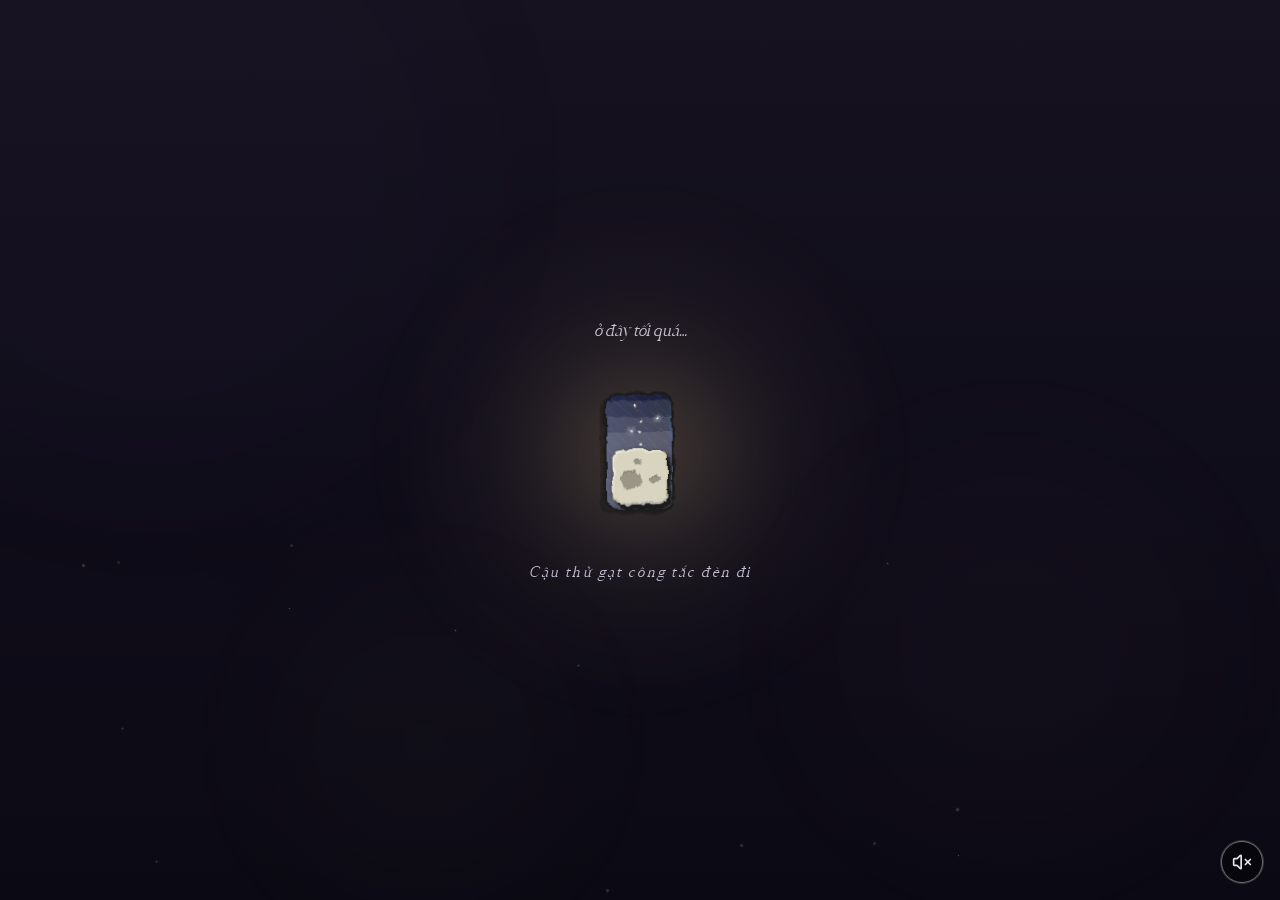
<file: index.html>
<!DOCTYPE html><html lang="vi" class="britishgreen_d3d126a5-module__CskFMW__variable h-full antialiased"><head><meta charSet="utf-8"/><meta name="viewport" content="width=device-width, initial-scale=1"/><script>(function(){var list=[];var A=window.Audio;function T(){var a=new (Function.prototype.bind.apply(A,[null].concat([].slice.call(arguments))))();list.push(a);return a;}T.prototype=A.prototype;window.Audio=T;window.__hbStopMusic=function(){for(var i=0;i<list.length;i++){try{list[i].pause();list[i].removeAttribute("src");list[i].load();}catch(e){}}};})();</script><link rel="preload" href="/asset/static/media/1FTVVIPBritishGreen_Italic-s.p.06hu.o8-rb~v4.ttf" as="font" crossorigin="" type="font/ttf"/><link rel="stylesheet" href="/asset/static/chunks/0pke6xgjul4.x.css" data-precedence="next"/><link rel="preload" as="script" fetchPriority="low" href="/asset/static/chunks/0gxwci3e5-ykx.js"/><script src="/asset/static/chunks/0no1b_s-81nqh.js" async=""></script><script src="/asset/static/chunks/0h4bq73pogmtb.js" async=""></script><script src="/asset/static/chunks/turbopack-035uzv2ciw~b2.js" async=""></script><script src="/asset/static/chunks/0fsi8lw5utejl.js" async=""></script><script src="/asset/static/chunks/0d3tkj33oycf2.js" async=""></script><script src="/asset/static/chunks/12ifd_67n2n9p.js" async=""></script><meta name="next-size-adjust" content=""/><meta name="theme-color" content="#0b0a14"/><meta name="color-scheme" content="dark"/><title>món quà sinh nhật nhỏ gửi bằng yêu thương 🎂</title><meta name="description" content="Bật đèn lên, thổi nến, rồi ước một điều nhé — một món quà sinh nhật nhỏ làm bằng cả tấm lòng, gửi đến người bạn thương 🤍"/><meta name="application-name" content="món quà sinh nhật"/><meta name="keywords" content="quà sinh nhật,thiệp sinh nhật online,lời chúc sinh nhật,món quà kỹ thuật số,chúc mừng sinh nhật"/><meta name="robots" content="index, follow"/><meta property="og:title" content="có một món quà nhỏ đang chờ được mở 🎂"/><meta property="og:description" content="Bật đèn lên, thổi nến, rồi ước một điều nhé. Mở ra xem có gì bên trong nào 🤍"/><meta property="og:url" content="https://tobi150904.github.io/"/><meta property="og:site_name" content="món quà sinh nhật"/><meta property="og:locale" content="vi_VN"/><meta property="og:image" content="https://tobi150904.github.io/icon.png"/><meta property="og:image:type" content="image/png"/><meta property="og:image:width" content="1200"/><meta property="og:image:height" content="630"/><meta property="og:image:alt" content="một món quà sinh nhật nhỏ gửi bằng yêu thương"/><meta property="og:type" content="website"/><meta name="twitter:card" content="summary_large_image"/><meta name="twitter:title" content="có một món quà nhỏ đang chờ được mở 🎂"/><meta name="twitter:description" content="Bật đèn lên, thổi nến, rồi ước một điều nhé 🤍"/><meta name="twitter:image" content="https://tobi150904.github.io/icon.png"/><meta name="twitter:image:alt" content="một món quà sinh nhật nhỏ gửi bằng yêu thương"/><meta name="twitter:image:type" content="image/png"/><meta name="twitter:image:width" content="1200"/><meta name="twitter:image:height" content="630"/><link rel="icon" href="/icon.png?icon.04l9204~sawer.png" sizes="512x512" type="image/png"/><link rel="apple-touch-icon" href="/apple-icon.png?apple-icon.04l9204~sawer.png" sizes="512x512" type="image/png"/><script src="/asset/static/chunks/03~yq9q893hmn.js" noModule=""></script><link rel="stylesheet" href="/dial.css"/><script src="/dial.js" defer></script></head><body class="min-h-full"><div hidden=""><!--$--><!--/$--></div><div aria-busy="true" class="flex min-h-[100dvh] w-full items-center justify-center" style="background:var(--room-gradient);color:var(--text-primary)"><span class="text-sm opacity-60">đang mở món quà…</span></div><!--$--><!--/$--><script src="/asset/static/chunks/0gxwci3e5-ykx.js" id="_R_" async=""></script><script>(self._asset_f=self._asset_f||[]).push([0])</script><script>self._asset_f.push([1,"1:\"$Sreact.fragment\"\n2:I[39756,[\"/asset/static/chunks/0fsi8lw5utejl.js\",\"/asset/static/chunks/0d3tkj33oycf2.js\"],\"default\"]\n3:I[37457,[\"/asset/static/chunks/0fsi8lw5utejl.js\",\"/asset/static/chunks/0d3tkj33oycf2.js\"],\"default\"]\n4:I[47805,[\"/asset/static/chunks/0fsi8lw5utejl.js\",\"/asset/static/chunks/12ifd_67n2n9p.js\"],\"GiftLoader\"]\n5:I[97367,[\"/asset/static/chunks/0fsi8lw5utejl.js\",\"/asset/static/chunks/0d3tkj33oycf2.js\"],\"OutletBoundary\"]\n6:\"$Sreact.suspense\"\n8:I[97367,[\"/asset/static/chunks/0fsi8lw5utejl.js\",\"/asset/static/chunks/0d3tkj33oycf2.js\"],\"ViewportBoundary\"]\na:I[97367,[\"/asset/static/chunks/0fsi8lw5utejl.js\",\"/asset/static/chunks/0d3tkj33oycf2.js\"],\"MetadataBoundary\"]\nc:I[68027,[],\"default\",1]\n:HL[\"/asset/static/chunks/0pke6xgjul4.x.css\",\"style\"]\n:HL[\"/asset/static/media/1FTVVIPBritishGreen_Italic-s.p.06hu.o8-rb~v4.ttf\",\"font\",{\"crossOrigin\":\"\",\"type\":\"font/ttf\"}]\n"])</script><script>self._asset_f.push([1,"0:{\"P\":null,\"c\":[\"\",\"\"],\"q\":\"\",\"i\":false,\"f\":[[[\"\",{\"children\":[\"__PAGE__\",{}]},\"$undefined\",\"$undefined\",16],[[\"$\",\"$1\",\"c\",{\"children\":[[[\"$\",\"link\",\"0\",{\"rel\":\"stylesheet\",\"href\":\"/asset/static/chunks/0pke6xgjul4.x.css\",\"precedence\":\"next\",\"crossOrigin\":\"$undefined\",\"nonce\":\"$undefined\"}]],[\"$\",\"html\",null,{\"lang\":\"vi\",\"className\":\"britishgreen_d3d126a5-module__CskFMW__variable h-full antialiased\",\"children\":[\"$\",\"body\",null,{\"className\":\"min-h-full\",\"children\":[\"$\",\"$L2\",null,{\"parallelRouterKey\":\"children\",\"error\":\"$undefined\",\"errorStyles\":\"$undefined\",\"errorScripts\":\"$undefined\",\"template\":[\"$\",\"$L3\",null,{}],\"templateStyles\":\"$undefined\",\"templateScripts\":\"$undefined\",\"notFound\":[[[\"$\",\"title\",null,{\"children\":\"404: This page could not be found.\"}],[\"$\",\"div\",null,{\"style\":{\"fontFamily\":\"system-ui,\\\"Segoe UI\\\",Roboto,Helvetica,Arial,sans-serif,\\\"Apple Color Emoji\\\",\\\"Segoe UI Emoji\\\"\",\"height\":\"100vh\",\"textAlign\":\"center\",\"display\":\"flex\",\"flexDirection\":\"column\",\"alignItems\":\"center\",\"justifyContent\":\"center\"},\"children\":[\"$\",\"div\",null,{\"children\":[[\"$\",\"style\",null,{\"dangerouslySetInnerHTML\":{\"__html\":\"body{color:#000;background:#fff;margin:0}.next-error-h1{border-right:1px solid rgba(0,0,0,.3)}@media (prefers-color-scheme:dark){body{color:#fff;background:#000}.next-error-h1{border-right:1px solid rgba(255,255,255,.3)}}\"}}],[\"$\",\"h1\",null,{\"className\":\"next-error-h1\",\"style\":{\"display\":\"inline-block\",\"margin\":\"0 20px 0 0\",\"padding\":\"0 23px 0 0\",\"fontSize\":24,\"fontWeight\":500,\"verticalAlign\":\"top\",\"lineHeight\":\"49px\"},\"children\":404}],[\"$\",\"div\",null,{\"style\":{\"display\":\"inline-block\"},\"children\":[\"$\",\"h2\",null,{\"style\":{\"fontSize\":14,\"fontWeight\":400,\"lineHeight\":\"49px\",\"margin\":0},\"children\":\"This page could not be found.\"}]}]]}]}]],[]],\"forbidden\":\"$undefined\",\"unauthorized\":\"$undefined\"}]}]}]]}],{\"children\":[[\"$\",\"$1\",\"c\",{\"children\":[[\"$\",\"$L4\",null,{}],[[\"$\",\"script\",\"script-0\",{\"src\":\"/asset/static/chunks/0fsi8lw5utejl.js\",\"async\":true,\"nonce\":\"$undefined\"}],[\"$\",\"script\",\"script-1\",{\"src\":\"/asset/static/chunks/12ifd_67n2n9p.js\",\"async\":true,\"nonce\":\"$undefined\"}]],[\"$\",\"$L5\",null,{\"children\":[\"$\",\"$6\",null,{\"name\":\"Next.MetadataOutlet\",\"children\":\"$@7\"}]}]]}],{},null,false,null]},null,false,null],[\"$\",\"$1\",\"h\",{\"children\":[null,[\"$\",\"$L8\",null,{\"children\":\"$L9\"}],[\"$\",\"div\",null,{\"hidden\":true,\"children\":[\"$\",\"$La\",null,{\"children\":[\"$\",\"$6\",null,{\"name\":\"Next.Metadata\",\"children\":\"$Lb\"}]}]}],[\"$\",\"meta\",null,{\"name\":\"next-size-adjust\",\"content\":\"\"}]]}],false]],\"m\":\"$undefined\",\"G\":[\"$c\",[[\"$\",\"link\",\"0\",{\"rel\":\"stylesheet\",\"href\":\"/asset/static/chunks/0pke6xgjul4.x.css\",\"precedence\":\"next\",\"crossOrigin\":\"$undefined\",\"nonce\":\"$undefined\"}]]],\"S\":true,\"h\":null,\"s\":\"$undefined\",\"l\":\"$undefined\",\"p\":\"$undefined\",\"d\":\"$undefined\",\"b\":\"_FMIKPWd08iVvdSwZZ6WQ\"}\n"])</script><script>self._asset_f.push([1,"9:[[\"$\",\"meta\",\"0\",{\"charSet\":\"utf-8\"}],[\"$\",\"meta\",\"1\",{\"name\":\"viewport\",\"content\":\"width=device-width, initial-scale=1\"}],[\"$\",\"meta\",\"2\",{\"name\":\"theme-color\",\"content\":\"#0b0a14\"}],[\"$\",\"meta\",\"3\",{\"name\":\"color-scheme\",\"content\":\"dark\"}]]\n"])</script><script>self._asset_f.push([1,"d:I[27201,[\"/asset/static/chunks/0fsi8lw5utejl.js\",\"/asset/static/chunks/0d3tkj33oycf2.js\"],\"IconMark\"]\n7:null\n"])</script><script>self._asset_f.push([1,"b:[[\"$\",\"title\",\"0\",{\"children\":\"món quà sinh nhật nhỏ gửi bằng yêu thương 🎂\"}],[\"$\",\"meta\",\"1\",{\"name\":\"description\",\"content\":\"Bật đèn lên, thổi nến, rồi ước một điều nhé — một món quà sinh nhật nhỏ làm bằng cả tấm lòng, gửi đến người bạn thương 🤍\"}],[\"$\",\"meta\",\"2\",{\"name\":\"application-name\",\"content\":\"món quà sinh nhật\"}],[\"$\",\"meta\",\"3\",{\"name\":\"keywords\",\"content\":\"quà sinh nhật,thiệp sinh nhật online,lời chúc sinh nhật,món quà kỹ thuật số,chúc mừng sinh nhật\"}],[\"$\",\"meta\",\"4\",{\"name\":\"robots\",\"content\":\"index, follow\"}],[\"$\",\"meta\",\"5\",{\"property\":\"og:title\",\"content\":\"có một món quà nhỏ đang chờ được mở 🎂\"}],[\"$\",\"meta\",\"6\",{\"property\":\"og:description\",\"content\":\"Bật đèn lên, thổi nến, rồi ước một điều nhé. Mở ra xem có gì bên trong nào 🤍\"}],[\"$\",\"meta\",\"7\",{\"property\":\"og:url\",\"content\":\"https://tobi150904.github.io/\"}],[\"$\",\"meta\",\"8\",{\"property\":\"og:site_name\",\"content\":\"món quà sinh nhật\"}],[\"$\",\"meta\",\"9\",{\"property\":\"og:locale\",\"content\":\"vi_VN\"}],[\"$\",\"meta\",\"10\",{\"property\":\"og:image\",\"content\":\"https://tobi150904.github.io/icon.png\"}],[\"$\",\"meta\",\"11\",{\"property\":\"og:image:type\",\"content\":\"image/png\"}],[\"$\",\"meta\",\"12\",{\"property\":\"og:image:width\",\"content\":\"1200\"}],[\"$\",\"meta\",\"13\",{\"property\":\"og:image:height\",\"content\":\"630\"}],[\"$\",\"meta\",\"14\",{\"property\":\"og:image:alt\",\"content\":\"một món quà sinh nhật nhỏ gửi bằng yêu thương\"}],[\"$\",\"meta\",\"15\",{\"property\":\"og:type\",\"content\":\"website\"}],[\"$\",\"meta\",\"16\",{\"name\":\"twitter:card\",\"content\":\"summary_large_image\"}],[\"$\",\"meta\",\"17\",{\"name\":\"twitter:title\",\"content\":\"có một món quà nhỏ đang chờ được mở 🎂\"}],[\"$\",\"meta\",\"18\",{\"name\":\"twitter:description\",\"content\":\"Bật đèn lên, thổi nến, rồi ước một điều nhé 🤍\"}],[\"$\",\"meta\",\"19\",{\"name\":\"twitter:image\",\"content\":\"https://tobi150904.github.io/icon.png\"}],[\"$\",\"meta\",\"20\",{\"name\":\"twitter:image:alt\",\"content\":\"một món quà sinh nhật nhỏ gửi bằng yêu thương\"}],[\"$\",\"meta\",\"21\",{\"name\":\"twitter:image:type\",\"content\":\"image/png\"}],[\"$\",\"meta\",\"22\",{\"name\":\"twitter:image:width\",\"content\":\"1200\"}],[\"$\",\"meta\",\"23\",{\"name\":\"twitter:image:height\",\"content\":\"630\"}],[\"$\",\"link\",\"24\",{\"rel\":\"icon\",\"href\":\"/icon.png?icon.04l9204~sawer.png\",\"sizes\":\"512x512\",\"type\":\"image/png\"}],[\"$\",\"link\",\"25\",{\"rel\":\"apple-touch-icon\",\"href\":\"/apple-icon.png?apple-icon.04l9204~sawer.png\",\"sizes\":\"512x512\",\"type\":\"image/png\"}],[\"$\",\"$Ld\",\"26\",{}]]\n"])</script><script src="/merge-bridge.js" defer></script></body></html>
</file>
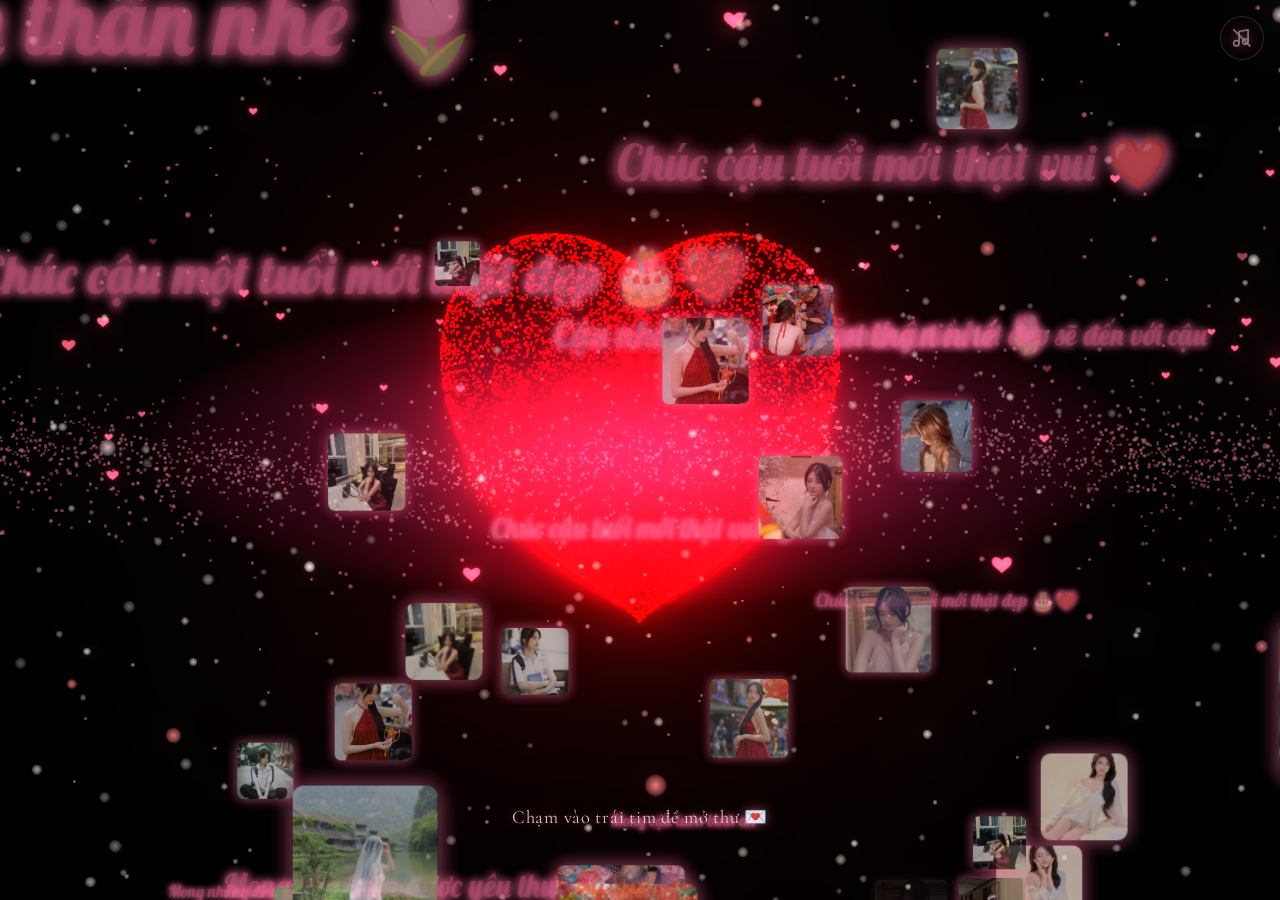
<file: heart/index.html>
<!DOCTYPE html>
<html lang="vi">
  <head>
    <meta charset="utf-8" />
    <meta name="viewport" content="width=device-width, initial-scale=1, maximum-scale=1, user-scalable=no" />
    <title>Cốc cốc… bạn có một món quà 🎁</title>
    <meta name="description" content="Có người gửi bạn một tấm thiệp nho nhỏ. Chạm vào để mở xem nhé ❤" />
    <meta property="og:type" content="website" />
    <meta property="og:title" content="Cốc cốc… bạn có một món quà 🎁" />
    <meta property="og:description" content="Có người gửi bạn một tấm thiệp nho nhỏ. Chạm vào để mở xem nhé ❤" />
    <meta property="og:image" content="https://tobi150904.github.io/HappyBirthday/icon.png" />
    <meta name="twitter:card" content="summary_large_image" />
    <meta name="twitter:image" content="https://tobi150904.github.io/HappyBirthday/icon.png" />
    <link rel="stylesheet" href="../fonts/heart.css" />
    <link rel="stylesheet" href="./style.css" />
  </head>
  <body>
    <div id="stage" class="stage">
      <canvas id="scene"></canvas>
      <div id="overlay" class="overlay"></div>

      <div id="hint" class="ah-hint" hidden>Chạm vào trái tim để mở thư 💌</div>

      <audio id="music" loop preload="auto" hidden>
        <source src="./music.mp3" type="audio/mpeg" />
      </audio>

      <button id="musicBtn" type="button" class="ah-music" aria-label="Bật nhạc" aria-pressed="false">
        <svg class="ah-music-icon" viewBox="0 0 24 24" fill="none" stroke="currentColor" stroke-width="1.8"
          stroke-linecap="round" stroke-linejoin="round" aria-hidden="true">
          <path d="M9 18V5l10-2v13" />
          <circle cx="6" cy="18" r="3" />
          <circle cx="16" cy="16" r="3" />
          <line id="musicSlash" x1="3" y1="3" x2="21" y2="21" />
        </svg>
      </button>

      <div id="letterRoot"></div>
      <div id="photoRoot"></div>
    </div>

    <script type="importmap">
      {
        "imports": {
          "three": "../vendor/three/build/three.module.js",
          "three/addons/": "../vendor/three/examples/jsm/"
        }
      }
    </script>
    <script src="./config.js"></script>
    <script type="module" src="./app.js"></script>
  </body>
</html>
</file>
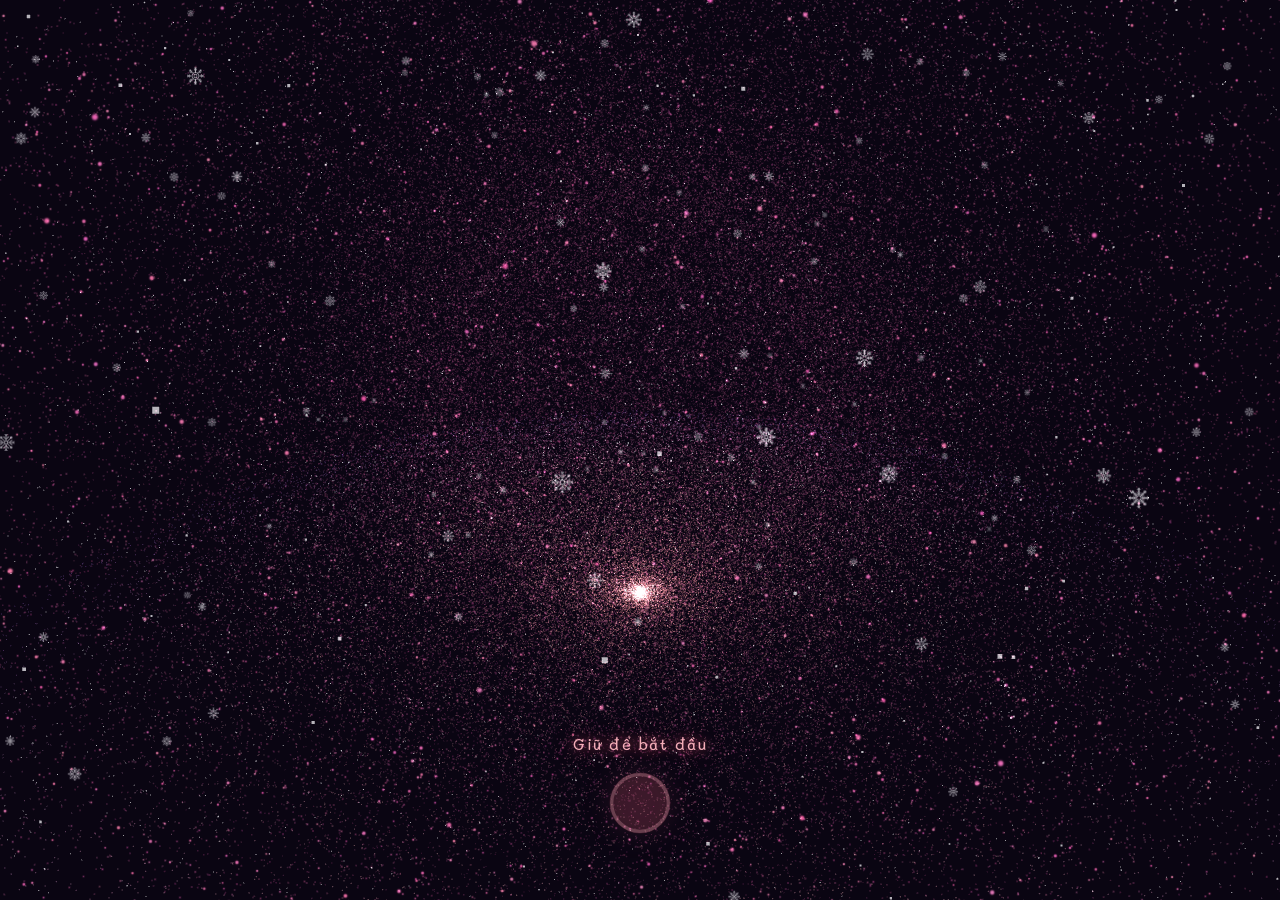
<file: intro/index.html>
<!DOCTYPE html>
<html lang="vi">

<head>
    <meta charset="UTF-8">
    <meta name="viewport" content="width=device-width,initial-scale=1">
    <title>Happy Birthday</title>
    <meta name="description" content="Giữ để bắt đầu">
    <meta name="author" content="lovegift online">
    <meta name="copyright" content="© 2025 lovegift online">
    <link rel="icon" href="../icon.png">
    <link rel="stylesheet" href="../fonts/intro.css">
    <link rel="prefetch" href="../heart/app.js" as="script" crossorigin>
    <link rel="prefetch" href="../heart/config.js" as="script">
    <link rel="prefetch" href="../heart/style.css" as="style">
    <link rel="prefetch" href="../vendor/three/examples/jsm/postprocessing/UnrealBloomPass.js" as="script" crossorigin>
    <style>#loading-overlay{position:fixed;top:0;left:0;width:100%;height:100%;background:radial-gradient(circle at center,#240000 0,#0a0001 50%,#000 100%);z-index:99999;display:flex;flex-direction:column;align-items:center;justify-content:center;transition:opacity .8s ease}#loading-overlay.fade-out{opacity:0;pointer-events:none}#loading-overlay.hidden{display:none}#loading-overlay .loading-title{font-family:Pacifico,Mali,cursive;font-size:42px;color:#ff6b8a;margin-bottom:30px;text-shadow:0 0 20px rgba(255,107,138,.8),0 0 40px rgba(255,107,138,.4),0 0 80px rgba(255,107,138,.2);animation:loadingFloat 3s ease-in-out infinite;padding:0 20px;text-align:center;line-height:1.3}#loading-overlay .loading-heart{font-size:60px;margin-bottom:25px;animation:loadingPulse 1.5s ease-in-out infinite}#loading-overlay .loading-text{font-size:14px;color:rgba(255,255,255,.8);letter-spacing:3px;text-transform:uppercase;margin-bottom:20px;font-family:Mali,sans-serif}#loading-overlay .loading-bar{width:200px;height:3px;background:rgba(255,255,255,.1);border-radius:3px;overflow:hidden}#loading-overlay .loading-progress{width:0%;height:100%;background:linear-gradient(90deg,#ff6b8a,#ff8fab);border-radius:3px;transition:width .3s ease}#loading-overlay .loading-percent{margin-top:15px;font-size:12px;color:rgba(255,255,255,.6);letter-spacing:2px;font-family:Mali,sans-serif}@keyframes loadingFloat{0%,100%{transform:translateY(0)}50%{transform:translateY(-5px)}}@keyframes loadingPulse{0%,100%{transform:scale(1)}50%{transform:scale(1.2)}}@media (max-width:768px){#loading-overlay .loading-title{font-size:28px;padding:0 25px}#loading-overlay .loading-heart{font-size:50px}#loading-overlay .loading-text{font-size:12px;letter-spacing:2px}}@media (max-width:480px){#loading-overlay .loading-title{font-size:22px;padding:0 15px}#loading-overlay .loading-heart{font-size:40px}}body,html{background:#0a0512!important;color-scheme:dark;margin:0;padding:0;height:100%;overflow:hidden;font-family:Mali,Arial,sans-serif;position:fixed;width:100%;top:0;left:0}body{background:#0a0512;background:radial-gradient(ellipse at center bottom,#2d1b4e 0,#1a0a2e 30%,#0a0512 70%,#050208 100%)}canvas{display:block;touch-action:manipulation;user-select:none;-webkit-user-select:none;-webkit-touch-callout:none;-webkit-tap-highlight-color:transparent}@media screen and (max-width:768px){canvas{max-width:100vw;max-height:100vh}*{touch-action:manipulation}}#musicToggle{position:fixed;top:20px;right:20px;font-size:20px;background:linear-gradient(135deg,rgba(220,38,38,.2),rgba(185,28,28,.3));border:2px solid rgba(220,38,38,.6);border-radius:50%;width:56px;height:56px;display:flex;align-items:center;justify-content:center;cursor:pointer;z-index:999;box-shadow:0 4px 15px rgba(220,38,38,.4),0 0 20px rgba(220,38,38,.2);transition:all .4s cubic-bezier(.4, 0, .2, 1);color:#fff;backdrop-filter:blur(10px)}#musicToggle:hover{background:linear-gradient(135deg,rgba(239,68,68,.4),rgba(220,38,38,.5));border-color:rgba(239,68,68,.9);box-shadow:0 6px 25px rgba(239,68,68,.6),0 0 30px rgba(239,68,68,.4);transform:scale(1.1)}#musicToggle:active{transform:scale(.95)}@keyframes pulse-heart{0%,100%{box-shadow:0 4px 15px rgba(220,38,38,.4),0 0 20px rgba(220,38,38,.2)}50%{box-shadow:0 4px 20px rgba(239,68,68,.6),0 0 30px rgba(239,68,68,.4)}}#musicToggle.playing{animation:pulse-heart 2s ease-in-out infinite}#createTemplateBtn{position:fixed;top:20px;left:20px;display:none;align-items:center;gap:8px;padding:10px 18px;background:linear-gradient(135deg,rgba(220,38,38,.25),rgba(185,28,28,.35));border:2px solid rgba(220,38,38,.6);border-radius:30px;color:#fff;font-family:Mali,sans-serif;font-size:14px;font-weight:500;cursor:pointer;z-index:999;box-shadow:0 4px 15px rgba(220,38,38,.4),0 0 20px rgba(220,38,38,.2);backdrop-filter:blur(10px);transition:all .3s cubic-bezier(.4, 0, .2, 1);text-decoration:none;white-space:nowrap}#createTemplateBtn.visible{display:inline-flex}#createTemplateBtn:hover{background:linear-gradient(135deg,rgba(239,68,68,.4),rgba(220,38,38,.5));border-color:rgba(239,68,68,.9);box-shadow:0 6px 25px rgba(239,68,68,.6),0 0 30px rgba(239,68,68,.4);transform:scale(1.05)}#createTemplateBtn:active{transform:scale(.95)}#createTemplateBtn i{font-size:14px;color:#ff8fab}@media (max-width:768px){#createTemplateBtn{font-size:13px;padding:8px 14px;gap:6px;top:16px;left:16px}}.shooting-stars{position:fixed;top:0;left:0;width:100%;height:100%;z-index:1;pointer-events:none}@keyframes shooting-star-opacity{0%{opacity:0}40%{opacity:1}60%{opacity:1}100%{opacity:0}}@keyframes shooting-star-pos{0%{transform:scale(0) rotate(0) translate3d(0,0,0)}100%{transform:scale(1) rotate(0) translate3d(-450px,450px,0)}}.shooting-star{display:block;width:4px;height:4px;border-radius:50%;background:#fff;position:absolute;transform-origin:100% 0;animation:shooting-star-opacity 6s infinite ease-in,shooting-star-pos 6s infinite ease-in;box-shadow:0 0 8px 3px rgba(255,255,255,.4);opacity:0}.shooting-star:after{content:'';display:block;position:absolute;top:0;left:3px;border:0 solid #fff;border-width:0 80px 1.5px;border-color:transparent transparent transparent rgba(255,255,255,.4);transform:rotate(-45deg) translate3d(1px,2px,0);box-shadow:0 0 2px 0 rgba(255,255,255,.2);transform-origin:0% 100%}#text-container{position:absolute;top:0;left:0;width:100%;height:100%;pointer-events:none;overflow:hidden}.floating-text{position:absolute;transform:translate(-50%,-50%) scale(1);transition:transform .2s cubic-bezier(.175, .885, .32, 1.27),opacity .3s;font-weight:500;font-size:14px;color:#fff;width:300px;text-shadow:0 0 8px rgba(255,255,255,.8);will-change:transform,opacity;pointer-events:auto;cursor:grab;touch-action:none;user-select:none;white-space:nowrap;overflow:hidden;text-overflow:ellipsis;padding:5px 10px;border-radius:5px;box-sizing:border-box;max-width:80vw}.floating-image{position:absolute;width:35px;height:35px;object-fit:cover;background:0 0;box-shadow:none;border:none;pointer-events:auto;cursor:grab;border-radius:5px;transform:translate(-50%,-50%) scale(1);transition:transform .2s cubic-bezier(.175, .885, .32, 1.27),opacity .3s;user-select:none;will-change:transform,opacity;-webkit-user-drag:none;touch-action:none}.modal-overlay{position:fixed;top:0;left:0;width:100vw;height:100vh;background-color:rgba(0,0,0,.85);display:flex;justify-content:center;align-items:center;z-index:10000;opacity:0;visibility:hidden;transition:opacity .3s ease,visibility .3s ease}.modal-overlay.active{opacity:1;visibility:visible}.modal-content{max-width:90%;max-height:90%;background-color:transparent;padding:0;border-radius:8px;overflow:hidden;display:flex;justify-content:center;align-items:center}.modal-content img{max-width:100%;max-height:100%;width:auto;height:auto;border-radius:5px;box-shadow:0 5px 15px rgba(0,0,0,.5);cursor:zoom-out;object-fit:contain}.modal-close-btn{position:absolute;top:20px;right:20px;width:40px;height:40px;background-color:rgba(255,255,255,.9);border:none;border-radius:50%;cursor:pointer;display:flex;justify-content:center;align-items:center;z-index:10001;transition:all .3s ease;box-shadow:0 2px 10px rgba(0,0,0,.3)}.modal-close-btn i{font-size:20px;color:#333}.modal-close-btn:hover{background-color:#fff;transform:scale(1.1)}@media (max-width:768px){.modal-content{max-width:95%;max-height:85%;padding:10px}.modal-content img{width:100%;height:auto;max-height:80vh;object-fit:contain}.modal-close-btn{top:10px;right:10px;width:36px;height:36px}}.tap-hint{position:fixed;bottom:25%;left:50%;transform:translateX(-50%);z-index:100;pointer-events:none;opacity:0;animation:fadeInHint 1s ease-out 4s forwards}.tap-hint-content{display:flex;flex-direction:column;align-items:center;gap:8px}.tap-hint-icon{width:50px;height:50px;border:2px solid rgba(255,255,255,.6);border-radius:50%;display:flex;align-items:center;justify-content:center;animation:tapPulse 1.5s ease-in-out infinite;background:rgba(255,105,180,.2);backdrop-filter:blur(5px)}.tap-hint-icon::before{content:'';width:12px;height:12px;background:rgba(255,255,255,.9);border-radius:50%}.tap-hint-text{font-family:Mali,sans-serif;font-size:16px;color:rgba(255,255,255,.9);text-shadow:0 2px 10px rgba(0,0,0,.5);animation:textGlow 2s ease-in-out infinite}.tap-hint-arrow{font-size:24px;color:rgba(255,255,255,.8);animation:bounceArrow 1s ease-in-out infinite}@keyframes fadeInHint{from{opacity:0;transform:translateX(-50%) translateY(20px)}to{opacity:1;transform:translateX(-50%) translateY(0)}}@keyframes tapPulse{0%,100%{transform:scale(1);box-shadow:0 0 20px rgba(255,105,180,.4)}50%{transform:scale(1.15);box-shadow:0 0 30px rgba(255,105,180,.7)}}@keyframes textGlow{0%,100%{text-shadow:0 2px 10px rgba(255,105,180,.3)}50%{text-shadow:0 2px 20px rgba(255,105,180,.8)}}@keyframes bounceArrow{0%,100%{transform:translateY(0)}50%{transform:translateY(-8px)}}.tap-hint.hidden{animation:fadeOutHint .5s ease-out forwards}@keyframes fadeOutHint{from{opacity:1}to{opacity:0;visibility:hidden}}@media screen and (max-width:768px){.tap-hint{bottom:20%}.tap-hint-icon{width:45px;height:45px}.tap-hint-text{font-size:14px}}#envelope-overlay{position:fixed;inset:0;z-index:519;background:0 0;pointer-events:none}#envelope-overlay.show{pointer-events:auto}#envelope-img{position:fixed;top:50%;left:50%;transform:translate(-50%,-50%) scale(0);width:clamp(140px,35vw,250px);z-index:520;cursor:pointer;opacity:0;pointer-events:none;filter:drop-shadow(0 0 30px rgba(255, 105, 180, .6)) drop-shadow(0 0 60px rgba(255, 20, 147, .3));-webkit-user-drag:none;user-select:none;-webkit-tap-highlight-color:transparent;transition:filter .3s ease}#envelope-img.show{opacity:1;pointer-events:auto;animation:envelopeAppear .8s cubic-bezier(.34,1.56,.64,1) forwards}#envelope-img.show:hover{filter:drop-shadow(0 0 40px rgba(255, 105, 180, .9)) drop-shadow(0 0 80px rgba(255, 20, 147, .5))}#envelope-img.open{animation:envelopeOpen .6s ease-in forwards;pointer-events:none}@keyframes envelopeAppear{0%{transform:translate(-50%,-50%) scale(0) rotate(-15deg);opacity:0}60%{transform:translate(-50%,-50%) scale(1.1) rotate(3deg);opacity:1}100%{transform:translate(-50%,-50%) scale(1) rotate(0);opacity:1}}@keyframes envelopeOpen{0%{transform:translate(-50%,-50%) scale(1);opacity:1}50%{transform:translate(-50%,-50%) scale(1.2) rotate(5deg);opacity:.8}100%{transform:translate(-50%,-50%) scale(.3) rotate(-10deg);opacity:0}}#love-popup{position:fixed;inset:0;display:flex;align-items:center;justify-content:center;z-index:2000;opacity:0;pointer-events:none;background:rgba(0,0,0,.7);transition:opacity .5s ease}#love-popup.active{opacity:1;pointer-events:auto}.popup-card{position:relative;background:linear-gradient(145deg,#fdf8f0,#f9f3e8,#fef9f2);border-radius:20px;padding:25px 30px 30px;width:min(500px,90vw);max-height:85vh;overflow-y:auto;box-shadow:0 25px 80px rgba(0,0,0,.4),0 0 0 1px rgba(255,200,180,.3);transform:scale(.3) translateY(40px);transition:transform .7s cubic-bezier(.175, .885, .32, 1.275)}#love-popup.active .popup-card{transform:scale(1) translateY(0)}.popup-close{position:absolute;top:12px;right:12px;width:32px;height:32px;border:none;background:rgba(0,0,0,.1);border-radius:50%;cursor:pointer;display:flex;align-items:center;justify-content:center;font-size:18px;color:#666;transition:all .3s ease;z-index:10}.popup-close:hover{background:rgba(255,100,100,.2);color:#e74c3c;transform:scale(1.1)}.popup-title{font-family:Pacifico,cursive;font-size:clamp(22px, 5vw, 30px);color:#c41e3a;text-align:center;margin:0 0 20px}.popup-content{display:flex;gap:20px;align-items:flex-start}.popup-image-container{position:relative;flex-shrink:0;width:45%}.popup-image{width:100%;aspect-ratio:3/4;object-fit:cover;border-radius:12px;box-shadow:0 8px 25px rgba(0,0,0,.15)}.popup-message-container{flex:1;display:flex;flex-direction:column;justify-content:center;padding:10px 0}.popup-message{font-family:Mali,cursive;font-size:clamp(14px, 3vw, 17px);font-style:italic;line-height:1.8;color:#5a4a42;margin:0;padding:15px;border-left:3px solid rgba(200,150,120,.4);background:rgba(255,255,255,.5);border-radius:0 10px 10px 0;min-height:100px;max-height:50vh;overflow-y:auto;white-space:pre-wrap;overflow-wrap:break-word}.popup-message .typewriter{display:inline}.popup-message .typewriter-cursor{display:inline-block;width:2px;height:1em;background:#5a4a42;margin-left:2px;animation:cursorBlink .8s infinite;vertical-align:text-bottom}@keyframes cursorBlink{0%,50%{opacity:1}100%,51%{opacity:0}}@media (max-width:500px){.popup-content{flex-direction:column;align-items:center}.popup-image-container{width:70%}.popup-message{text-align:center;border-left:none;border-top:3px solid rgba(200,150,120,.4);border-radius:0 0 10px 10px}}#start-wrap{position:fixed;bottom:60px;left:50%;transform:translateX(-50%);z-index:200;display:none;flex-direction:column;align-items:center;gap:12px;cursor:pointer;user-select:none;-webkit-user-select:none;touch-action:manipulation;transition:transform .2s ease,opacity .5s ease;opacity:0}#start-wrap.visible{display:flex;opacity:1}#start-wrap.held{transform:translateX(-50%) scale(1.08)}#start-wrap.done{opacity:0;pointer-events:none;transform:translateX(-50%) scale(.85)}#start-label{font-family:Mali,Pacifico,cursive;color:rgba(255,182,193,.95);font-size:15px;text-shadow:0 0 12px rgba(255,107,138,.7),0 0 24px rgba(255,107,138,.4);letter-spacing:1.5px;font-weight:500}#start-wrap svg{width:74px;height:74px;filter:drop-shadow(0 0 12px rgba(255,107,138,.55))}.ring-pulse{fill:rgba(255,107,138,.14);animation:ringPulseAnim 2s ease-in-out infinite}@keyframes ringPulseAnim{0%,100%{opacity:.65;transform-origin:34px 34px;transform:scale(1)}50%{opacity:.2;transform-origin:34px 34px;transform:scale(1.08)}}.ring-track{fill:none;stroke:rgba(255,182,193,.25);stroke-width:3}.ring-fill{fill:none;stroke:#ff6b8a;stroke-width:3.5;stroke-linecap:round;stroke-dasharray:163.36;stroke-dashoffset:163.36;transform-origin:34px 34px;transform:rotate(-90deg);transition:stroke-dashoffset 1s linear}@media (max-width:768px){#start-wrap{bottom:50px}#start-label{font-size:13px}#start-wrap svg{width:66px;height:66px}}</style>
</head>

<body>

<div id="loading-overlay">
    <div class="loading-title">Đang chuẩn bị yêu thương...</div>
    <div class="loading-heart">💕</div>
    <div class="loading-text">Đang chuẩn bị quà tặng...</div>
    <div class="loading-bar"><div class="loading-progress" id="loading-progress"></div></div>
    <div class="loading-percent" id="loading-percent">0%</div>
</div>


<div class="tap-hint" id="tapHint" style="display:none">
    <div class="tap-hint-content">
        <div class="tap-hint-arrow">↑</div>
        <div class="tap-hint-text">Chạm vào để xem 💖</div>
        <div class="tap-hint-icon"></div>
    </div>
</div>

<div id="start-wrap">
    <div id="start-label">Giữ để bắt đầu</div>
    <svg viewBox="0 0 68 68" aria-hidden="true">
        <circle class="ring-pulse" cx="34" cy="34" r="28"/>
        <circle class="ring-track" cx="34" cy="34" r="26"/>
        <circle class="ring-fill" id="ring-fill" cx="34" cy="34" r="26"/>
    </svg>
</div>

<div id="text-container"></div>
<div class="shooting-stars" id="shooting-stars"></div>

<audio id="pop-sound">
    <source src="pop.mp3" type="audio/mpeg">
</audio>
<audio id="explosion-sound">
    <source src="0206.MP3" type="audio/mpeg">
</audio>

<script>
/* Tĩnh hoàn toàn: không đọc tham số URL, không gọi API bên ngoài. */
(function () {
  var overlay = document.getElementById("loading-overlay");
  var bar = document.getElementById("loading-progress");
  var pct = document.getElementById("loading-percent");
  if (bar) bar.style.width = "100%";
  if (pct) pct.textContent = "100%";
  if (!overlay) return;
  setTimeout(function () {
    overlay.classList.add("fade-out");
    setTimeout(function () { overlay.classList.add("hidden"); }, 800);
  }, 400);
})();
</script>



<script>function createShootingStars(){const t=document.getElementById("shooting-stars");for(let e=0;e<20;e++){const e=document.createElement("div");e.className="shooting-star";const n=Math.random()*(.8*window.innerWidth)+.2*window.innerWidth,o=Math.random()*(.3*window.innerHeight);e.style.left=n+"px",e.style.top=o+"px";const a=10*Math.random();e.style.animationDelay=a+"s";const d=3+3*Math.random();e.style.width=d+"px",e.style.height=d+"px",t.appendChild(e)}}"loading"===document.readyState?document.addEventListener("DOMContentLoaded",createShootingStars):createShootingStars()</script>


<script type="module" src="./assets/enhanced-effects.js"></script>
<script>!function(){var wrap=document.getElementById("start-wrap"),ringFill=document.getElementById("ring-fill"),label=document.getElementById("start-label"),holdTimer=null,holdStart=0,triggered=!1,HOLD_MS=1e3,isAndroid=/Android/i.test(navigator.userAgent||""),tapCount=0;if(!wrap)return;function show(){wrap.classList.add("visible")}var lo=document.getElementById("loading-overlay");if(!lo||lo.classList.contains("hidden"))setTimeout(show,200);else{var obs=new MutationObserver(function(){lo.classList.contains("hidden")&&(setTimeout(show,200),obs.disconnect())});obs.observe(lo,{attributes:!0,attributeFilter:["class"]})}if(isAndroid&&label)label.textContent="Chạm 2 lần để bắt đầu";function complete(){if(triggered)return;triggered=!0;wrap.classList.add("done");wrap.style.display="none";try{window.__introStopEffects&&window.__introStopEffects()}catch(e){}try{var ss=document.getElementById("shooting-stars");ss&&ss.parentNode.removeChild(ss);var tc=document.getElementById("text-container");tc&&(tc.innerHTML="");var al=document.querySelectorAll("audio");for(var i=0;i<al.length;i++){try{al[i].pause();al[i].removeAttribute("src");al[i].load()}catch(_){}}}catch(e){}try{parent.postMessage({type:"lovegift:textStart"},"*")}catch(e){}}function onDown(e){if(triggered)return;e.preventDefault();if(isAndroid){tapCount++;if(tapCount===1){label&&(label.textContent="Chạm 1 lần nữa ✨");return}complete();return}holdStart=Date.now();ringFill.style.transition="stroke-dashoffset 1s linear";ringFill.style.strokeDashoffset="163.36";void ringFill.offsetHeight;ringFill.style.strokeDashoffset="0";holdTimer=setInterval(function(){var el=Date.now()-holdStart;if(el>=500)wrap.classList.add("held");if(el>=HOLD_MS){clearInterval(holdTimer);holdTimer=null;complete()}},80)}function onUp(){if(isAndroid||triggered)return;if(holdTimer){clearInterval(holdTimer);holdTimer=null}wrap.classList.remove("held");ringFill.style.transition="stroke-dashoffset .3s ease";ringFill.style.strokeDashoffset="163.36"}wrap.addEventListener("pointerdown",onDown);wrap.addEventListener("pointerup",onUp);wrap.addEventListener("pointercancel",onUp);wrap.addEventListener("pointerleave",onUp)}();</script>

</body>
</html>
</file>
<file: asset/static/chunks/0pke6xgjul4.x.css>
@font-face{font-family:britishGreen;src:url(../media/1FTVVIPBritishGreen_Italic-s.p.06hu.o8-rb~v4.ttf)format("truetype");font-display:swap;font-weight:400;font-style:normal}@font-face{font-family:britishGreen;src:url(../media/1FTVVIPBritishGreen_Italic-s.p.06hu.o8-rb~v4.ttf)format("truetype");font-display:swap;font-weight:400;font-style:italic}@font-face{font-family:britishGreen Fallback;src:local(Arial);ascent-override:121.63%;descent-override:31.69%;line-gap-override:20.63%;size-adjust:87.72%}.britishgreen_d3d126a5-module__CskFMW__className{font-family:britishGreen,britishGreen Fallback}.britishgreen_d3d126a5-module__CskFMW__variable{--font-brand:"britishGreen", "britishGreen Fallback"}
@layer properties{@supports (((-webkit-hyphens:none)) and (not (margin-trim:inline))) or ((-moz-orient:inline) and (not (color:rgb(from red r g b)))){*,:before,:after,::backdrop{--tw-translate-x:0;--tw-translate-y:0;--tw-translate-z:0;--tw-rotate-x:initial;--tw-rotate-y:initial;--tw-rotate-z:initial;--tw-skew-x:initial;--tw-skew-y:initial;--tw-border-style:solid;--tw-leading:initial;--tw-font-weight:initial;--tw-ordinal:initial;--tw-slashed-zero:initial;--tw-numeric-figure:initial;--tw-numeric-spacing:initial;--tw-numeric-fraction:initial;--tw-shadow:0 0 #0000;--tw-shadow-color:initial;--tw-shadow-alpha:100%;--tw-inset-shadow:0 0 #0000;--tw-inset-shadow-color:initial;--tw-inset-shadow-alpha:100%;--tw-ring-color:initial;--tw-ring-shadow:0 0 #0000;--tw-inset-ring-color:initial;--tw-inset-ring-shadow:0 0 #0000;--tw-ring-inset:initial;--tw-ring-offset-width:0px;--tw-ring-offset-color:#fff;--tw-ring-offset-shadow:0 0 #0000;--tw-blur:initial;--tw-brightness:initial;--tw-contrast:initial;--tw-grayscale:initial;--tw-hue-rotate:initial;--tw-invert:initial;--tw-opacity:initial;--tw-saturate:initial;--tw-sepia:initial;--tw-drop-shadow:initial;--tw-drop-shadow-color:initial;--tw-drop-shadow-alpha:100%;--tw-drop-shadow-size:initial;--tw-backdrop-blur:initial;--tw-backdrop-brightness:initial;--tw-backdrop-contrast:initial;--tw-backdrop-grayscale:initial;--tw-backdrop-hue-rotate:initial;--tw-backdrop-invert:initial;--tw-backdrop-opacity:initial;--tw-backdrop-saturate:initial;--tw-backdrop-sepia:initial;--tw-duration:initial;--tw-ease:initial;--tw-animation-delay:0s;--tw-animation-direction:normal;--tw-animation-duration:initial;--tw-animation-fill-mode:none;--tw-animation-iteration-count:1;--tw-enter-blur:0;--tw-enter-opacity:1;--tw-enter-rotate:0;--tw-enter-scale:1;--tw-enter-translate-x:0;--tw-enter-translate-y:0;--tw-exit-blur:0;--tw-exit-opacity:1;--tw-exit-rotate:0;--tw-exit-scale:1;--tw-exit-translate-x:0;--tw-exit-translate-y:0}}}@layer theme{:root,:host{--font-mono:ui-monospace, SFMono-Regular, Menlo, Monaco, Consolas, "Liberation Mono", "Courier New", monospace;--color-black:#000;--color-white:#fff;--spacing:.25rem;--container-xs:20rem;--container-sm:24rem;--container-md:28rem;--container-lg:32rem;--container-2xl:42rem;--container-4xl:56rem;--text-xs:.75rem;--text-xs--line-height:calc(1 / .75);--text-sm:.875rem;--text-sm--line-height:calc(1.25 / .875);--text-base:1rem;--text-base--line-height:calc(1.5 / 1);--font-weight-semibold:600;--ease-in:cubic-bezier(.4, 0, 1, 1);--ease-out:cubic-bezier(0, 0, .2, 1);--ease-in-out:cubic-bezier(.4, 0, .2, 1);--animate-ping:ping 1s cubic-bezier(0, 0, .2, 1) infinite;--blur-md:12px;--default-transition-duration:.15s;--default-transition-timing-function:cubic-bezier(.4, 0, .2, 1);--default-font-family:var(--font-body);--default-mono-font-family:var(--font-mono);--font-display:var(--font-brand), ui-serif, Georgia, serif;--font-body:var(--font-display);--ease-expo:cubic-bezier(.16, 1, .3, 1);--ease-soft:cubic-bezier(.33, 1, .68, 1)}}@layer base{*,:after,:before,::backdrop{box-sizing:border-box;border:0 solid;margin:0;padding:0}::file-selector-button{box-sizing:border-box;border:0 solid;margin:0;padding:0}html,:host{-webkit-text-size-adjust:100%;tab-size:4;line-height:1.5;font-family:var(--default-font-family,ui-sans-serif, system-ui, sans-serif, "Apple Color Emoji", "Segoe UI Emoji", "Segoe UI Symbol", "Noto Color Emoji");font-feature-settings:var(--default-font-feature-settings,normal);font-variation-settings:var(--default-font-variation-settings,normal);-webkit-tap-highlight-color:transparent}hr{height:0;color:inherit;border-top-width:1px}abbr:where([title]){-webkit-text-decoration:underline dotted;text-decoration:underline dotted}h1,h2,h3,h4,h5,h6{font-size:inherit;font-weight:inherit}a{color:inherit;-webkit-text-decoration:inherit;-webkit-text-decoration:inherit;-webkit-text-decoration:inherit;-webkit-text-decoration:inherit;text-decoration:inherit}b,strong{font-weight:bolder}code,kbd,samp,pre{font-family:var(--default-mono-font-family,ui-monospace, SFMono-Regular, Menlo, Monaco, Consolas, "Liberation Mono", "Courier New", monospace);font-feature-settings:var(--default-mono-font-feature-settings,normal);font-variation-settings:var(--default-mono-font-variation-settings,normal);font-size:1em}small{font-size:80%}sub,sup{vertical-align:baseline;font-size:75%;line-height:0;position:relative}sub{bottom:-.25em}sup{top:-.5em}table{text-indent:0;border-color:inherit;border-collapse:collapse}:-moz-focusring{outline:auto}progress{vertical-align:baseline}summary{display:list-item}ol,ul,menu{list-style:none}img,svg,video,canvas,audio,iframe,embed,object{vertical-align:middle;display:block}img,video{max-width:100%;height:auto}button,input,select,optgroup,textarea{font:inherit;font-feature-settings:inherit;font-variation-settings:inherit;letter-spacing:inherit;color:inherit;opacity:1;background-color:#0000;border-radius:0}::file-selector-button{font:inherit;font-feature-settings:inherit;font-variation-settings:inherit;letter-spacing:inherit;color:inherit;opacity:1;background-color:#0000;border-radius:0}:where(select:is([multiple],[size])) optgroup{font-weight:bolder}:where(select:is([multiple],[size])) optgroup option{padding-inline-start:20px}::file-selector-button{margin-inline-end:4px}::placeholder{opacity:1}@supports (not ((-webkit-appearance:-apple-pay-button))) or (contain-intrinsic-size:1px){::placeholder{color:currentColor}@supports (color:color-mix(in lab, red, red)){::placeholder{color:color-mix(in oklab, currentcolor 50%, transparent)}}}textarea{resize:vertical}::-webkit-search-decoration{-webkit-appearance:none}::-webkit-date-and-time-value{min-height:1lh;text-align:inherit}::-webkit-datetime-edit{display:inline-flex}::-webkit-datetime-edit-fields-wrapper{padding:0}::-webkit-datetime-edit{padding-block:0}::-webkit-datetime-edit-year-field{padding-block:0}::-webkit-datetime-edit-month-field{padding-block:0}::-webkit-datetime-edit-day-field{padding-block:0}::-webkit-datetime-edit-hour-field{padding-block:0}::-webkit-datetime-edit-minute-field{padding-block:0}::-webkit-datetime-edit-second-field{padding-block:0}::-webkit-datetime-edit-millisecond-field{padding-block:0}::-webkit-datetime-edit-meridiem-field{padding-block:0}::-webkit-calendar-picker-indicator{line-height:1}:-moz-ui-invalid{box-shadow:none}button,input:where([type=button],[type=reset],[type=submit]){appearance:button}::file-selector-button{appearance:button}::-webkit-inner-spin-button{height:auto}::-webkit-outer-spin-button{height:auto}[hidden]:where(:not([hidden=until-found])){display:none!important}*{border-color:var(--border-hairline)}html{font-family:var(--font-body);-webkit-text-size-adjust:100%}body{background:var(--surface-base);color:var(--text-primary)}:focus-visible{outline:2px solid var(--focus-ring);outline-offset:3px;border-radius:4px}}@layer components;@layer utilities{.pointer-events-none{pointer-events:none}.invisible{visibility:hidden}.visible{visibility:visible}.sr-only{clip-path:inset(50%);white-space:nowrap;border-width:0;width:1px;height:1px;margin:-1px;padding:0;position:absolute;overflow:hidden}.absolute{position:absolute}.fixed{position:fixed}.relative{position:relative}.static{position:static}.-inset-1\.5{inset:calc(var(--spacing) * -1.5)}.inset-0{inset:calc(var(--spacing) * 0)}.inset-\[-12\%\]{inset:-12%}.inset-\[5px\]{inset:5px}.inset-x-0{inset-inline:calc(var(--spacing) * 0)}.start{inset-inline-start:var(--spacing)}.end{inset-inline-end:var(--spacing)}.-top-1\.5{top:calc(var(--spacing) * -1.5)}.top-0{top:calc(var(--spacing) * 0)}.top-1\/2{top:50%}.top-2\.5{top:calc(var(--spacing) * 2.5)}.top-4{top:calc(var(--spacing) * 4)}.top-\[22px\]{top:22px}.right-2{right:calc(var(--spacing) * 2)}.right-3{right:calc(var(--spacing) * 3)}.right-3\.5{right:calc(var(--spacing) * 3.5)}.right-4{right:calc(var(--spacing) * 4)}.bottom-0{bottom:calc(var(--spacing) * 0)}.bottom-2{bottom:calc(var(--spacing) * 2)}.bottom-4{bottom:calc(var(--spacing) * 4)}.bottom-\[6\%\]{bottom:6%}.left-1\/2{left:50%}.left-3{left:calc(var(--spacing) * 3)}.z-0{z-index:0}.z-10{z-index:10}.z-20{z-index:20}.z-30{z-index:30}.z-50{z-index:50}.z-\[60\]{z-index:60}.container{width:100%}@media (min-width:40rem){.container{max-width:40rem}}@media (min-width:48rem){.container{max-width:48rem}}@media (min-width:64rem){.container{max-width:64rem}}@media (min-width:80rem){.container{max-width:80rem}}@media (min-width:96rem){.container{max-width:96rem}}.mx-auto{margin-inline:auto}.-mt-2{margin-top:calc(var(--spacing) * -2)}.mt-1{margin-top:calc(var(--spacing) * 1)}.mt-2{margin-top:calc(var(--spacing) * 2)}.mt-3{margin-top:calc(var(--spacing) * 3)}.mt-5{margin-top:calc(var(--spacing) * 5)}.mt-6{margin-top:calc(var(--spacing) * 6)}.mt-7{margin-top:calc(var(--spacing) * 7)}.mt-9{margin-top:calc(var(--spacing) * 9)}.mt-10{margin-top:calc(var(--spacing) * 10)}.mt-12{margin-top:calc(var(--spacing) * 12)}.mt-14{margin-top:calc(var(--spacing) * 14)}.mb-2{margin-bottom:calc(var(--spacing) * 2)}.mb-6{margin-bottom:calc(var(--spacing) * 6)}.block{display:block}.contents{display:contents}.flex{display:flex}.grid{display:grid}.hidden{display:none}.inline{display:inline}.table{display:table}.size-11{width:calc(var(--spacing) * 11);height:calc(var(--spacing) * 11)}.h-1\.5{height:calc(var(--spacing) * 1.5)}.h-4{height:calc(var(--spacing) * 4)}.h-5{height:calc(var(--spacing) * 5)}.h-9{height:calc(var(--spacing) * 9)}.h-10{height:calc(var(--spacing) * 10)}.h-11{height:calc(var(--spacing) * 11)}.h-28{height:calc(var(--spacing) * 28)}.h-48{height:calc(var(--spacing) * 48)}.h-\[86\%\]{height:86%}.h-auto{height:auto}.h-full{height:100%}.h-px{height:1px}.max-h-\[72vh\]{max-height:72vh}.max-h-full{max-height:100%}.min-h-5{min-height:calc(var(--spacing) * 5)}.min-h-12{min-height:calc(var(--spacing) * 12)}.min-h-\[3rem\]{min-height:3rem}.min-h-\[100dvh\]{min-height:100dvh}.min-h-full{min-height:100%}.w-1{width:calc(var(--spacing) * 1)}.w-1\.5{width:calc(var(--spacing) * 1.5)}.w-3{width:calc(var(--spacing) * 3)}.w-5{width:calc(var(--spacing) * 5)}.w-10{width:calc(var(--spacing) * 10)}.w-11{width:calc(var(--spacing) * 11)}.w-28{width:calc(var(--spacing) * 28)}.w-48{width:calc(var(--spacing) * 48)}.w-\[46\%\]{width:46%}.w-\[86\%\]{width:86%}.w-\[130\%\]{width:130%}.w-auto{width:auto}.w-fit{width:fit-content}.w-full{width:100%}.max-w-2xl{max-width:var(--container-2xl)}.max-w-4xl{max-width:var(--container-4xl)}.max-w-\[21rem\]{max-width:21rem}.max-w-\[560px\]{max-width:560px}.max-w-full{max-width:100%}.max-w-lg{max-width:var(--container-lg)}.max-w-md{max-width:var(--container-md)}.max-w-none{max-width:none}.max-w-sm{max-width:var(--container-sm)}.max-w-xs{max-width:var(--container-xs)}.min-w-16{min-width:calc(var(--spacing) * 16)}.origin-left{transform-origin:0}.-translate-x-1\/2{--tw-translate-x:calc(calc(1 / 2 * 100%) * -1);translate:var(--tw-translate-x) var(--tw-translate-y)}.-rotate-90{rotate:-90deg}.transform{transform:var(--tw-rotate-x,) var(--tw-rotate-y,) var(--tw-rotate-z,) var(--tw-skew-x,) var(--tw-skew-y,)}.animate-ping{animation:var(--animate-ping)}.cursor-grab{cursor:grab}.cursor-pointer{cursor:pointer}.resize{resize:both}.resize-none{resize:none}.flex-col{flex-direction:column}.items-center{align-items:center}.items-end{align-items:flex-end}.items-start{align-items:flex-start}.justify-center{justify-content:center}.gap-1{gap:calc(var(--spacing) * 1)}.gap-1\.5{gap:calc(var(--spacing) * 1.5)}.gap-2{gap:calc(var(--spacing) * 2)}.gap-2\.5{gap:calc(var(--spacing) * 2.5)}.gap-3{gap:calc(var(--spacing) * 3)}.gap-4{gap:calc(var(--spacing) * 4)}.gap-5{gap:calc(var(--spacing) * 5)}.gap-6{gap:calc(var(--spacing) * 6)}.gap-7{gap:calc(var(--spacing) * 7)}.gap-8{gap:calc(var(--spacing) * 8)}.overflow-hidden{overflow:hidden}.rounded{border-radius:.25rem}.rounded-2xl{border-radius:calc(var(--radius) * 1.75)}.rounded-\[2px\]{border-radius:2px}.rounded-\[26px\]{border-radius:26px}.rounded-full{border-radius:3.40282e38px}.rounded-xl{border-radius:calc(var(--radius) * 1.25)}.border{border-style:var(--tw-border-style);border-width:1px}.border-white\/20{border-color:#fff3}@supports (color:color-mix(in lab, red, red)){.border-white\/20{border-color:color-mix(in oklab, var(--color-white) 20%, transparent)}}.border-white\/40{border-color:#fff6}@supports (color:color-mix(in lab, red, red)){.border-white\/40{border-color:color-mix(in oklab, var(--color-white) 40%, transparent)}}.bg-black\/30{background-color:#0000004d}@supports (color:color-mix(in lab, red, red)){.bg-black\/30{background-color:color-mix(in oklab, var(--color-black) 30%, transparent)}}.bg-transparent{background-color:#0000}.bg-white{background-color:var(--color-white)}.bg-cover{background-size:cover}.bg-center{background-position:50%}.object-contain{object-fit:contain}.object-cover{object-fit:cover}.\!p-0{padding:calc(var(--spacing) * 0)!important}.p-0{padding:calc(var(--spacing) * 0)}.p-4{padding:calc(var(--spacing) * 4)}.px-4{padding-inline:calc(var(--spacing) * 4)}.px-6{padding-inline:calc(var(--spacing) * 6)}.py-3{padding-block:calc(var(--spacing) * 3)}.py-4{padding-block:calc(var(--spacing) * 4)}.py-8{padding-block:calc(var(--spacing) * 8)}.py-12{padding-block:calc(var(--spacing) * 12)}.py-16{padding-block:calc(var(--spacing) * 16)}.py-20{padding-block:calc(var(--spacing) * 20)}.pt-2\.5{padding-top:calc(var(--spacing) * 2.5)}.pt-8{padding-top:calc(var(--spacing) * 8)}.pt-40{padding-top:calc(var(--spacing) * 40)}.pb-10{padding-bottom:calc(var(--spacing) * 10)}.pb-20{padding-bottom:calc(var(--spacing) * 20)}.text-center{text-align:center}.text-left{text-align:left}.text-right{text-align:right}.text-base{font-size:var(--text-base);line-height:var(--tw-leading,var(--text-base--line-height))}.text-sm{font-size:var(--text-sm);line-height:var(--tw-leading,var(--text-sm--line-height))}.text-xs{font-size:var(--text-xs);line-height:var(--tw-leading,var(--text-xs--line-height))}.text-\[0\.75rem\]{font-size:.75rem}.text-\[0\.95rem\]{font-size:.95rem}.text-\[0\.8125rem\]{font-size:.8125rem}.text-\[1\.05rem\]{font-size:1.05rem}.text-\[11px\]{font-size:11px}.text-\[13px\]{font-size:13px}.leading-\[1\.1\]{--tw-leading:1.1;line-height:1.1}.leading-\[1\.15\]{--tw-leading:1.15;line-height:1.15}.leading-none{--tw-leading:1;line-height:1}.font-semibold{--tw-font-weight:var(--font-weight-semibold);font-weight:var(--font-weight-semibold)}.text-white\/90{color:#ffffffe6}@supports (color:color-mix(in lab, red, red)){.text-white\/90{color:color-mix(in oklab, var(--color-white) 90%, transparent)}}.lowercase{text-transform:lowercase}.uppercase{text-transform:uppercase}.italic{font-style:italic}.tabular-nums{--tw-numeric-spacing:tabular-nums;font-variant-numeric:var(--tw-ordinal,) var(--tw-slashed-zero,) var(--tw-numeric-figure,) var(--tw-numeric-spacing,) var(--tw-numeric-fraction,)}.antialiased{-webkit-font-smoothing:antialiased;-moz-osx-font-smoothing:grayscale}.opacity-30{opacity:.3}.opacity-60{opacity:.6}.opacity-70{opacity:.7}.opacity-80{opacity:.8}.shadow{--tw-shadow:0 1px 3px 0 var(--tw-shadow-color,#0000001a), 0 1px 2px -1px var(--tw-shadow-color,#0000001a);box-shadow:var(--tw-inset-shadow), var(--tw-inset-ring-shadow), var(--tw-ring-offset-shadow), var(--tw-ring-shadow), var(--tw-shadow)}.ring{--tw-ring-shadow:var(--tw-ring-inset,) 0 0 0 calc(1px + var(--tw-ring-offset-width)) var(--tw-ring-color,currentcolor);box-shadow:var(--tw-inset-shadow), var(--tw-inset-ring-shadow), var(--tw-ring-offset-shadow), var(--tw-ring-shadow), var(--tw-shadow)}.blur{--tw-blur:blur(8px);filter:var(--tw-blur,) var(--tw-brightness,) var(--tw-contrast,) var(--tw-grayscale,) var(--tw-hue-rotate,) var(--tw-invert,) var(--tw-saturate,) var(--tw-sepia,) var(--tw-drop-shadow,)}.drop-shadow{--tw-drop-shadow-size:drop-shadow(0 1px 2px var(--tw-drop-shadow-color,#0000001a)) drop-shadow(0 1px 1px var(--tw-drop-shadow-color,#0000000f));--tw-drop-shadow:drop-shadow(0 1px 2px #0000001a) drop-shadow(0 1px 1px #0000000f);filter:var(--tw-blur,) var(--tw-brightness,) var(--tw-contrast,) var(--tw-grayscale,) var(--tw-hue-rotate,) var(--tw-invert,) var(--tw-saturate,) var(--tw-sepia,) var(--tw-drop-shadow,)}.sepia{--tw-sepia:sepia(100%);filter:var(--tw-blur,) var(--tw-brightness,) var(--tw-contrast,) var(--tw-grayscale,) var(--tw-hue-rotate,) var(--tw-invert,) var(--tw-saturate,) var(--tw-sepia,) var(--tw-drop-shadow,)}.filter{filter:var(--tw-blur,) var(--tw-brightness,) var(--tw-contrast,) var(--tw-grayscale,) var(--tw-hue-rotate,) var(--tw-invert,) var(--tw-saturate,) var(--tw-sepia,) var(--tw-drop-shadow,)}.backdrop-blur-md{--tw-backdrop-blur:blur(var(--blur-md));-webkit-backdrop-filter:var(--tw-backdrop-blur,) var(--tw-backdrop-brightness,) var(--tw-backdrop-contrast,) var(--tw-backdrop-grayscale,) var(--tw-backdrop-hue-rotate,) var(--tw-backdrop-invert,) var(--tw-backdrop-opacity,) var(--tw-backdrop-saturate,) var(--tw-backdrop-sepia,);backdrop-filter:var(--tw-backdrop-blur,) var(--tw-backdrop-brightness,) var(--tw-backdrop-contrast,) var(--tw-backdrop-grayscale,) var(--tw-backdrop-hue-rotate,) var(--tw-backdrop-invert,) var(--tw-backdrop-opacity,) var(--tw-backdrop-saturate,) var(--tw-backdrop-sepia,)}.transition{transition-property:color,background-color,border-color,outline-color,text-decoration-color,fill,stroke,--tw-gradient-from,--tw-gradient-via,--tw-gradient-to,opacity,box-shadow,transform,translate,scale,rotate,filter,-webkit-backdrop-filter,backdrop-filter,display,content-visibility,overlay,pointer-events;transition-timing-function:var(--tw-ease,var(--default-transition-timing-function));transition-duration:var(--tw-duration,var(--default-transition-duration))}.transition-opacity{transition-property:opacity;transition-timing-function:var(--tw-ease,var(--default-transition-timing-function));transition-duration:var(--tw-duration,var(--default-transition-duration))}.duration-300{--tw-duration:.3s;transition-duration:.3s}.ease-in{--tw-ease:var(--ease-in);transition-timing-function:var(--ease-in)}.ease-in-out{--tw-ease:var(--ease-in-out);transition-timing-function:var(--ease-in-out)}.ease-out{--tw-ease:var(--ease-out);transition-timing-function:var(--ease-out)}.outline-none{--tw-outline-style:none;outline-style:none}.select-none{-webkit-user-select:none;user-select:none}.paused{animation-play-state:paused}.running{animation-play-state:running}@media (hover:hover){.hover\:bg-black\/50:hover{background-color:#00000080}@supports (color:color-mix(in lab, red, red)){.hover\:bg-black\/50:hover{background-color:color-mix(in oklab, var(--color-black) 50%, transparent)}}.hover\:text-white:hover{color:var(--color-white)}}.active\:cursor-grabbing:active{cursor:grabbing}.disabled\:cursor-default:disabled{cursor:default}@media (min-width:40rem){.sm\:top-6{top:calc(var(--spacing) * 6)}.sm\:right-6{right:calc(var(--spacing) * 6)}.sm\:left-6{left:calc(var(--spacing) * 6)}.sm\:w-16{width:calc(var(--spacing) * 16)}.sm\:min-w-20{min-width:calc(var(--spacing) * 20)}.sm\:gap-6{gap:calc(var(--spacing) * 6)}.sm\:p-8{padding:calc(var(--spacing) * 8)}.sm\:px-7{padding-inline:calc(var(--spacing) * 7)}.sm\:px-10{padding-inline:calc(var(--spacing) * 10)}}}@property --tw-animation-delay{syntax:"*";inherits:false;initial-value:0s}@property --tw-animation-direction{syntax:"*";inherits:false;initial-value:normal}@property --tw-animation-duration{syntax:"*";inherits:false}@property --tw-animation-fill-mode{syntax:"*";inherits:false;initial-value:none}@property --tw-animation-iteration-count{syntax:"*";inherits:false;initial-value:1}@property --tw-enter-blur{syntax:"*";inherits:false;initial-value:0}@property --tw-enter-opacity{syntax:"*";inherits:false;initial-value:1}@property --tw-enter-rotate{syntax:"*";inherits:false;initial-value:0}@property --tw-enter-scale{syntax:"*";inherits:false;initial-value:1}@property --tw-enter-translate-x{syntax:"*";inherits:false;initial-value:0}@property --tw-enter-translate-y{syntax:"*";inherits:false;initial-value:0}@property --tw-exit-blur{syntax:"*";inherits:false;initial-value:0}@property --tw-exit-opacity{syntax:"*";inherits:false;initial-value:1}@property --tw-exit-rotate{syntax:"*";inherits:false;initial-value:0}@property --tw-exit-scale{syntax:"*";inherits:false;initial-value:1}@property --tw-exit-translate-x{syntax:"*";inherits:false;initial-value:0}@property --tw-exit-translate-y{syntax:"*";inherits:false;initial-value:0}:root{--p-night-950:#0b0a14;--p-night-900:#100d1a;--p-night-850:#16121f;--p-night-800:#1e1829;--p-night-700:#2a2238;--p-paper-50:#fbf5ec;--p-paper-100:#f4e9db;--p-paper-200:#ecdcc8;--p-paper-300:#e7d6c2;--p-cocoa-500:#7a6858;--p-cocoa-700:#6e5b4e;--p-cocoa-900:#3b2f2a;--p-cocoa-950:#2e241d;--p-bronze-400:#d8ae52;--p-bronze-500:#c79a3a;--p-bronze-600:#b2842a;--p-bronze-800:#8a6114;--p-blush-600:#c2707c;--p-champagne-200:#f7ecd2;--p-champagne-300:#f2dfb0;--p-champagne-400:#e7c989;--p-champagne-600:#c4a35f;--p-champagne-800:#8a7038;--p-rose-300:#f0bfc5;--p-rose-400:#e8a0a8;--p-rose-600:#c87a85;--p-ivory-100:#f3e6d0;--p-ivory-300:#e6d2b4;--p-ivory-500:#cdbb9d;--p-ivory-700:#b09a76;--p-cream-50:#f5efe6;--p-mist-300:#c8c1d6;--p-mist-500:#b4abc4;--p-sepia-950:#0d0805;--p-sepia-900:#150e07;--p-sepia-800:#1e1409;--p-sepia-700:#34220f;--p-sepia-600:#4a3320;--p-amber-200:#f6e0b4;--p-amber-300:#f0cf94;--p-amber-500:#d9a75c;--p-flame-inner:#ffe2a8;--p-flame-mid:#ffb45e;--p-flame-outer:#ef7e34;--p-white:#fff;--surface-base:var(--p-night-950);--surface-raised:var(--p-night-850);--surface-overlay:var(--p-night-800);--surface-glass:#ffffff0f;--surface-glass-strong:#ffffff18;--surface-scrim:#0b0a14b8;--border-hairline:#ffffff14;--border-hairline-strong:#ffffff24;--border-accent:#e7c98952;--text-primary:var(--p-cream-50);--text-secondary:var(--p-mist-300);--text-muted:var(--p-mist-500);--text-accent:var(--p-champagne-400);--text-on-accent:var(--p-night-950);--accent:var(--p-champagne-400);--accent-strong:var(--p-champagne-300);--accent-dim:var(--p-champagne-600);--accent-alt:var(--p-rose-400);--accent-alt-strong:var(--p-rose-300);--glow-violet:#7a68ac80;--glow-warm:#e7c9896b;--glow-rose:#e8a0a861;--glow-candle:#ffb45e8c;--focus-ring:var(--p-champagne-300);--ease-expo:cubic-bezier(.16, 1, .3, 1);--ease-soft:cubic-bezier(.33, 1, .68, 1);--ease-in-out:cubic-bezier(.65, 0, .35, 1);--dur-instant:.12s;--dur-quick:.22s;--dur-base:.38s;--dur-slow:.7s;--dur-cinematic:1.2s;--space-2xs:.25rem;--space-xs:.5rem;--space-sm:.75rem;--space-md:1.25rem;--space-lg:2rem;--space-xl:3rem;--space-2xl:4.5rem;--space-3xl:6rem;--radius:1rem;--card-bg:var(--surface-glass);--card-border:var(--border-hairline);--card-blur:24px;--card-shadow:0 1px 0 0 #ffffff0f inset, 0 24px 60px -20px #000000bf;--card-radius:1.25rem;--btn-bg:linear-gradient(180deg, var(--p-champagne-300) 0%, var(--p-champagne-400) 55%, var(--p-champagne-600) 100%);--btn-text:var(--text-on-accent);--btn-glow:0 12px 32px -12px #e7c989a6;--btn-ghost-bg:var(--surface-glass);--btn-ghost-border:var(--border-hairline-strong);--btn-ghost-text:var(--text-secondary);--letter-paper:#f6ecdc;--letter-paper-edge:#e6d5bc;--letter-ink:#3b2f2a;--letter-ink-soft:#6d5b50;--letter-rule:#3b2f2a38;--polaroid-frame:#f8f3ea;--polaroid-ink:#3b2f2a;--polaroid-shadow:0 30px 70px -24px #000c;--polaroid-slip:linear-gradient(150deg, #2a2238, #1e1829);--polaroid-slip-text:#f5efe6;--polaroid-slip-accent:#f2dfb0;--switch-glow:var(--glow-warm);--room-gradient:linear-gradient(180deg, var(--p-night-850) 0%, var(--p-night-900) 52%, var(--p-night-950) 100%);--room-lit:radial-gradient(ellipse 110% 78% at 50% 6%, #fff 0%, transparent 62%), radial-gradient(ellipse 80% 58% at 82% 98%, #f7e3d0 0%, transparent 72%), linear-gradient(180deg, var(--p-paper-50) 0%, var(--p-paper-100) 58%, var(--p-paper-200) 100%);--room-vintage:radial-gradient(ellipse 44% 40% at 50% 42%, var(--p-sepia-600) 0%, var(--p-sepia-700) 36%, #1e140900 74%), linear-gradient(180deg, var(--p-sepia-800) 0%, var(--p-sepia-900) 55%, var(--p-sepia-950) 100%);--room-spot:radial-gradient(ellipse 30% 34% at 50% 44%, #ffce8438 0%, #ffb06017 46%, transparent 72%);--room-vignette:radial-gradient(ellipse 120% 90% at 50% 46%, transparent 44%, #0b0a149e 100%);--dust-color:var(--p-champagne-200);--smoke-puff:#e2d6c88c;--wish-spark:#f0c98a;--wish-spark-alt:#fff2d4;--wish-glow:radial-gradient(circle, #f0c98a66 0%, #f0c98a1a 55%, transparent 75%);--wish-pad-bg:#f6ead80f;--wish-pad-border:#f6ead847;--wish-ring-track:#f6ead829;--wish-ring-fill:#f0c98a;--wish-done-text:#f3d6a0;--wish-done-glow:0 0 24px #f0c98a73;--bloom-shard-a:#f0c98a;--bloom-shard-b:#e8b4c0;--bloom-shard-c:#dcc5a4;--bloom-shard-hi:#ffecbefa;--bloom-shard-glow:0 0 10px #f0c98a80;--bloom-halo:radial-gradient(ellipse 60% 55% at 50% 50%, #f0c98a47 0%, #f0c98a14 55%, transparent 75%);--bloom-tile-veil:#78562a1f;--bloom-mosaic-shadow:drop-shadow(0 14px 24px #0009) drop-shadow(0 0 2px #e7c98980);--name-glow-near:#e7c98973;--name-glow-far:#e7c989cc;--name-glow-seat:#0b0a1499}[data-room=lit]{--surface-base:var(--p-paper-50);--surface-raised:var(--p-paper-100);--surface-overlay:var(--p-paper-200);--surface-glass:#fff9;--surface-glass-strong:#ffffffd1;--surface-scrim:#2b221edb;--border-hairline:#3b2f2a21;--border-hairline-strong:#3b2f2a3d;--border-accent:#8a611461;--text-primary:var(--p-cocoa-900);--text-secondary:var(--p-cocoa-700);--text-muted:var(--p-cocoa-500);--text-accent:var(--p-bronze-800);--text-on-accent:var(--p-cocoa-950);--accent:var(--p-bronze-600);--accent-strong:var(--p-bronze-500);--accent-dim:var(--p-bronze-800);--accent-alt:var(--p-blush-600);--accent-alt-strong:var(--p-rose-400);--glow-violet:#c5b0d680;--glow-warm:#f0d49c8c;--glow-rose:#f0bfc58c;--focus-ring:var(--p-bronze-800);--card-bg:var(--surface-glass);--card-border:var(--border-hairline);--card-shadow:0 1px 0 0 #fffc inset, 0 18px 44px -20px #4a3a2c59;--btn-bg:linear-gradient(180deg, var(--p-bronze-400) 0%, var(--p-bronze-500) 55%, var(--p-bronze-600) 100%);--btn-text:var(--text-on-accent);--btn-glow:0 12px 28px -14px #b2842a99;--btn-ghost-bg:var(--surface-glass);--btn-ghost-border:#3b2f2a33;--btn-ghost-text:var(--text-secondary);--switch-glow:var(--glow-warm);--letter-paper:#fffaf2;--letter-paper-edge:#eddcc0;--polaroid-frame:#fff;--polaroid-shadow:0 0 0 1px #3b2f2a1a, 0 26px 56px -20px #4a3a2c73;--room-vignette:radial-gradient(ellipse 120% 90% at 50% 46%, transparent 46%, #7a60482e 100%);--dust-color:#b88a60d9;--smoke-puff:#5a4a3c66;--wish-spark:#c79a3a;--wish-spark-alt:#c2707c;--wish-glow:radial-gradient(circle, #c79a3a38 0%, #c79a3a12 55%, transparent 75%);--wish-pad-bg:#ffffff8c;--wish-pad-border:#7a604859;--wish-ring-track:#7a604833;--wish-ring-fill:var(--p-bronze-600);--wish-done-text:var(--p-bronze-800);--wish-done-glow:none;--bloom-shard-a:#d59a3c;--bloom-shard-b:#cf7d90;--bloom-shard-c:#b9945c;--bloom-shard-hi:#fff6def2;--bloom-shard-glow:0 4px 10px -3px #4a3a2c59;--bloom-halo:radial-gradient(ellipse 60% 55% at 50% 50%, #b2842a21 0%, #b2842a0d 55%, transparent 75%);--bloom-tile-veil:#68482257;--bloom-mosaic-shadow:drop-shadow(0 12px 20px #4a3a2c57) drop-shadow(0 0 1px #8a611499);--name-glow-near:#b2842a47;--name-glow-far:#b2842a80;--name-glow-seat:#4a3a2c38}[data-room=vintage]{--surface-base:var(--p-sepia-900);--surface-raised:var(--p-sepia-800);--surface-overlay:var(--p-sepia-700);--surface-glass:#ffecd00f;--surface-glass-strong:#ffecd01a;--surface-scrim:#0d0805c7;--border-hairline:#ffecd017;--border-hairline-strong:#ffecd029;--border-accent:#f0cf944d;--text-primary:var(--p-amber-200);--text-secondary:var(--p-ivory-300);--text-muted:var(--p-ivory-500);--text-accent:var(--p-amber-300);--text-on-accent:var(--p-sepia-950);--accent:var(--p-amber-300);--accent-strong:var(--p-amber-200);--accent-dim:var(--p-amber-500);--accent-alt:var(--p-rose-300);--accent-alt-strong:var(--p-rose-300);--glow-violet:#78522c80;--glow-warm:#f0cf946b;--glow-rose:#e8a0a847;--glow-candle:#ffb45e8c;--focus-ring:var(--p-amber-200);--card-bg:var(--surface-glass);--card-border:var(--border-hairline);--btn-bg:linear-gradient(180deg, var(--p-amber-200) 0%, var(--p-amber-300) 55%, var(--p-amber-500) 100%);--btn-text:var(--text-on-accent);--btn-glow:0 12px 32px -12px #f0cf9480;--btn-ghost-bg:var(--surface-glass);--btn-ghost-border:var(--border-hairline-strong);--btn-ghost-text:var(--text-secondary);--room-vignette:radial-gradient(ellipse 74% 60% at 50% 42%, transparent 16%, #0a0603e6 100%);--dust-color:var(--p-amber-300)}.font-display,.font-body,.font-hand{font-family:var(--font-display)}.mv-display{font-family:var(--font-display);letter-spacing:-.02em;color:var(--text-primary);text-wrap:balance;font-weight:600;line-height:1.04}.mv-kicker{font-family:var(--font-display);text-transform:uppercase;letter-spacing:.3em;color:var(--accent);text-indent:.3em;font-size:.7rem;font-weight:600}.mv-body{color:var(--text-secondary);text-wrap:pretty;line-height:1.65}.mv-glass{background:var(--card-bg);border:1px solid var(--card-border);border-radius:var(--card-radius);-webkit-backdrop-filter:blur(var(--card-blur)) saturate(140%);box-shadow:var(--card-shadow)}.mv-rule{background:linear-gradient(90deg, transparent, var(--border-accent) 22%, var(--border-accent) 78%, transparent);border:0;height:1px}@keyframes mvBlobDrift{0%,to{transform:translate(0)scale(1)}33%{transform:translate(6%,-4%)scale(1.12)}66%{transform:translate(-5%,5%)scale(.94)}}.mv-blob{filter:blur(80px);opacity:.3;will-change:transform;animation:mvBlobDrift 22s var(--ease-in-out) infinite;pointer-events:none;border-radius:9999px;position:absolute}@keyframes mvDustRise{0%{opacity:0;transform:translate(0)}12%{opacity:.85}88%{opacity:.6}to{transform:translate3d(var(--dust-drift,14px), -150px, 0);opacity:0}}.mv-dust{background:radial-gradient(circle, var(--dust-color), transparent 70%);width:3px;height:3px;animation:mvDustRise 6s var(--ease-soft) infinite;will-change:transform;pointer-events:none;border-radius:9999px;position:absolute}@keyframes mvFlicker{0%,to{opacity:1;transform:scale(1)rotate(-1deg)}25%{opacity:.92;transform:scale(1.06,.96)rotate(1.5deg)}50%{opacity:1;transform:scale(.96,1.05)rotate(-1.5deg)}75%{opacity:.95;transform:scale(1.03,.98)rotate(1deg)}}.mv-flame{animation:mvFlicker 1.6s var(--ease-in-out) infinite;transform-origin:50% 90%}@keyframes mvSway{0%,to{transform:rotate(-.6deg)translateY(0)}50%{transform:rotate(.6deg)translateY(-4px)}}.mv-sway{animation:mvSway 6s var(--ease-in-out) infinite;transform-origin:50% 100%}@keyframes mvPetalFall{0%{opacity:0;transform:translateY(-10vh)rotate(0)}10%{opacity:.9}90%{opacity:.8}to{opacity:0;transform:translateY(110vh)rotate(360deg)}}.mv-petal{will-change:transform;animation:linear infinite mvPetalFall}@keyframes mvSheen{0%{background-position:-160% 0}to{background-position:260% 0}}.mv-sheen{animation:mvSheen 2.4s var(--ease-soft) 1;background-image:linear-gradient(100deg,#0000 38%,#ffffff80 50%,#0000 62%);background-repeat:no-repeat;background-size:220% 100%}@keyframes mvConfettiFall{0%{opacity:0;transform:translateY(-10vh)rotate(0)}8%{opacity:.95}92%{opacity:.95}to{opacity:0;transform:translateY(112vh)rotate(320deg)}}.mv-confetti-fall{animation-name:mvConfettiFall;animation-timing-function:linear;animation-iteration-count:infinite}@keyframes mvSparkle{0%,to{opacity:.15;transform:scale(.8)}50%{opacity:.9;transform:scale(1.15)}}@keyframes mvBob{0%,to{transform:translateY(0)rotate(-2deg)}50%{transform:translateY(-12px)rotate(2deg)}}.mv-bob{animation:mvBob 5.4s var(--ease-in-out) infinite}@keyframes mvGarlandSway{0%,to{transform:rotate(-.4deg)}50%{transform:rotate(.4deg)}}.mv-garland{animation:mvGarlandSway 7s var(--ease-in-out) infinite;transform-origin:50% 0}@keyframes mvBtnIn{0%{opacity:0;transform:translateY(10px)}to{opacity:1;transform:translateY(0)}}.mv-btn{cursor:pointer;white-space:nowrap;transition:transform var(--dur-quick) var(--ease-expo), box-shadow var(--dur-quick) var(--ease-expo), filter var(--dur-quick) var(--ease-expo), background-color var(--dur-quick) var(--ease-expo);border-radius:999px;justify-content:center;align-items:center;gap:.5rem;display:inline-flex}.mv-btn:active:not(:disabled){transform:scale(.96)}.mv-btn:disabled{opacity:.4;box-shadow:none;cursor:not-allowed}.mv-btn-primary{letter-spacing:.01em;min-height:50px;color:var(--btn-text);background:var(--btn-bg);border:1px solid var(--accent-strong);box-shadow:var(--btn-glow);padding:0 1.75rem;font-size:.9375rem;font-weight:600}@media (hover:hover){.mv-btn-primary:hover:not(:disabled){filter:brightness(1.06);box-shadow:0 16px 40px -12px #e7c989cc}}.mv-btn-ghost{min-height:44px;color:var(--btn-ghost-text);background:var(--btn-ghost-bg);border:1px solid var(--btn-ghost-border);-webkit-backdrop-filter:blur(12px);padding:0 1.375rem;font-size:.875rem;font-weight:500}@media (hover:hover){.mv-btn-ghost:hover:not(:disabled){color:var(--text-primary);background:var(--surface-glass-strong)}}@keyframes mvNameGlow{0%,to{text-shadow:0 0 24px var(--name-glow-near), 0 2px 14px var(--name-glow-seat)}50%{text-shadow:0 0 40px var(--name-glow-far), 0 2px 14px var(--name-glow-seat)}}.mv-name-glow{animation:mvNameGlow 3.6s var(--ease-in-out) infinite}@keyframes mvFadeUp{0%{opacity:0;transform:translateY(14px)}to{opacity:1;transform:translateY(0)}}.mv-fade-up{animation:mvFadeUp var(--dur-slow) var(--ease-expo) both}@keyframes mvFadeIn{0%{opacity:0}to{opacity:1}}.mv-fade-in{animation:mvFadeIn var(--dur-slow) var(--ease-soft) both}.mv-mosaic{filter:var(--bloom-mosaic-shadow)}.mv-mosaic-tile{isolation:isolate}.mv-mosaic-veil{background:var(--bloom-tile-veil);mix-blend-mode:multiply;pointer-events:none;animation:mvMosaicWave 3.6s var(--ease-in-out) infinite;position:absolute;inset:0}@keyframes mvMosaicWave{0%,to{opacity:1}50%{opacity:.7}}.mv-mosaic-tile:hover .mv-mosaic-veil,.mv-mosaic-tile:focus-visible .mv-mosaic-veil{opacity:0;animation:none}@keyframes mvWake{0%{opacity:1}to{opacity:0}}.mv-wake{opacity:0;animation:mvWake var(--dur-cinematic) var(--ease-soft) both}@keyframes mvSwitchBreathe{0%,to{opacity:.62;transform:translate(-50%,-50%)scale(1)}50%{opacity:.88;transform:translate(-50%,-50%)scale(1.06)}}.mv-switch-pool{background:radial-gradient(circle, var(--switch-glow) 0%, #e7c98912 36%, transparent 70%);filter:blur(30px);opacity:.62;width:42vmax;max-width:560px;height:42vmax;max-height:560px;animation:mvSwitchBreathe 6s var(--ease-in-out) infinite;transition:opacity var(--dur-base) var(--ease-soft);pointer-events:none;border-radius:9999px;position:absolute;top:50%;left:50%;transform:translate(-50%,-50%)}@media (hover:hover){.mv-bulb:hover .mv-switch-pool{opacity:1;animation-duration:3.4s}}.mv-bulb:has(.theme-switch__checkbox:focus-visible) .mv-switch-pool{opacity:1}@keyframes mvSwitchMote{0%{opacity:0;transform:translate(0)}22%{opacity:.55}72%{opacity:.32}to{transform:translate3d(var(--mote-drift,10px), -96px, 0);opacity:0}}.mv-switch-mote{background:var(--p-champagne-200);opacity:0;width:2px;height:2px;animation:mvSwitchMote 9s var(--ease-in-out) infinite;pointer-events:none;border-radius:9999px;position:absolute}.mv-bulb{justify-content:center;align-items:center;min-width:10.5rem;min-height:10.5rem;display:flex;position:relative}.mv-bulb[data-on=true] .mv-switch-pool{opacity:1;transition:opacity 1.5s var(--ease-soft), transform 1.5s var(--ease-soft);animation:none;transform:translate(-50%,-50%)scale(1.2)}.theme-switch{--toggle-size:32px;--container-width:5.625em;--container-height:2.5em;--container-radius:.38em;--container-light-bg:#5caad4;--container-night-bg:#1b1e36;--circle-container-diameter:3.375em;--sun-moon-diameter:2.125em;--sun-bg:#f5c518;--moon-bg:#d8d4c0;--spot-color:#9b9787;--circle-container-offset:calc((var(--circle-container-diameter) - var(--container-height)) / 2 * -1);--stars-color:#fff8e1;--clouds-color:#f4f4f4;--back-clouds-color:#bacfe0;--transition:.5s cubic-bezier(0, -.02, .4, 1.25);--circle-transition:.3s cubic-bezier(0, -.02, .35, 1.17);display:inline-block}.theme-switch,.theme-switch *,.theme-switch :before,.theme-switch :after{box-sizing:border-box;font-size:var(--toggle-size);margin:0;padding:0}.theme-switch--upright{--toggle-size:26px;--container-width:4.4em;transform:rotate(90deg)}.theme-switch__container{width:var(--container-width);height:var(--container-height);background-color:var(--container-light-bg);border-radius:var(--container-radius);cursor:pointer;background-image:linear-gradient(to bottom, var(--container-light-bg) 0%, #4a92bd 100%);transition:all var(--transition);filter:url(#sketchy);position:relative;overflow:hidden;transform:rotate(-.7deg);box-shadow:0 0 0 2.5px #1a1a1a,3px 4px 0 2.5px #1a1a1a38}.theme-switch__container:before{content:"";z-index:1;border-radius:inherit;pointer-events:none;background-image:repeating-linear-gradient(-50deg,#0000,#0000 7px,#ffffff0a 7px 8px);position:absolute;inset:0}.theme-switch__checkbox{display:none}.theme-switch__circle-container{width:var(--circle-container-diameter);height:var(--circle-container-diameter);left:var(--circle-container-offset);top:var(--circle-container-offset);border-radius:var(--container-radius);transition:var(--circle-transition);pointer-events:none;background-color:#ffffff1a;display:flex;position:absolute;box-shadow:inset 0 0 0 3.375em #ffffff1a,inset 0 0 0 3.375em #ffffff1a,0 0 0 .625em #ffffff1a,0 0 0 1.25em #ffffff1a}.theme-switch__circle-container:before{content:"";width:calc(var(--circle-container-diameter) + 1.5em);height:calc(var(--circle-container-diameter) + 1.5em);opacity:1;transition:opacity var(--transition);pointer-events:none;filter:url(#sketchy-sm);background:conic-gradient(#0000 0deg 8deg,#f5c51885 8deg 22deg,#0000 22deg 53deg,#f5c51885 53deg 67deg,#0000 67deg 98deg,#f5c51885 98deg 112deg,#0000 112deg 143deg,#f5c51885 143deg 157deg,#0000 157deg 188deg,#f5c51885 188deg 202deg,#0000 202deg 233deg,#f5c51885 233deg 247deg,#0000 247deg 278deg,#f5c51885 278deg 292deg,#0000 292deg 323deg,#f5c51885 323deg 337deg,#0000 337deg 360deg);border-radius:50%;animation:14s linear infinite rotateSunRays;position:absolute;top:-.75em;left:-.75em}.theme-switch__checkbox:checked+.theme-switch__container .theme-switch__circle-container:before{opacity:0}@keyframes rotateSunRays{0%{transform:rotate(0)}to{transform:rotate(360deg)}}.theme-switch__sun-moon-container{pointer-events:auto;z-index:2;width:var(--sun-moon-diameter);height:var(--sun-moon-diameter);border-radius:var(--container-radius);background-color:var(--sun-bg);filter:url(#sketchy-sm)drop-shadow(.062em .125em .125em #00000040)drop-shadow(0 .062em .125em #00000040);transition:var(--transition);margin:auto;position:relative;overflow:hidden;transform:rotate(-90deg);box-shadow:inset .062em .062em .062em #feffef9c,inset 0 -.062em .062em #a1872a,.1em .13em 0 .04em #1a1a1a}.theme-switch__moon{background-color:var(--moon-bg);border-radius:inherit;width:100%;height:100%;transition:all var(--transition), transform .3s ease;position:relative;transform:translate(100%);box-shadow:inset .062em .062em .062em #feffef9c,inset 0 -.062em .062em #969696}.theme-switch__spot{border-radius:var(--container-radius);background-color:var(--spot-color);filter:url(#sketchy-sm);width:.75em;height:.75em;transition:background-color .3s;position:absolute;top:.75em;left:.312em;box-shadow:inset 0 .0312em .062em #00000040}.theme-switch__spot:nth-of-type(2){width:.375em;height:.375em;top:.937em;left:1.375em}.theme-switch__spot:nth-last-of-type(3){width:.25em;height:.25em;top:.312em;left:.812em}.theme-switch__clouds{background-color:var(--clouds-color);border-radius:var(--container-radius);width:1.25em;height:1.25em;box-shadow:.937em .312em var(--clouds-color), -.312em -.312em var(--back-clouds-color), 1.437em .375em var(--clouds-color), .5em -.125em var(--back-clouds-color), 2.187em 0 var(--clouds-color), 1.25em -.062em var(--back-clouds-color), 2.937em .312em var(--clouds-color), 2em -.312em var(--back-clouds-color), 3.625em -.062em var(--clouds-color), 2.625em 0em var(--back-clouds-color), 4.5em -.312em var(--clouds-color), 3.375em -.437em var(--back-clouds-color), 4.625em -1.75em 0 .437em var(--clouds-color), 4em -.625em var(--back-clouds-color), 4.125em -2.125em 0 .437em var(--back-clouds-color);filter:url(#sketchy-sm);transition:all .5s cubic-bezier(0,-.02,.4,1.25);position:absolute;bottom:-.625em;left:.312em}.theme-switch__stars-container{color:var(--stars-color);width:2.75em;height:auto;transition:var(--transition);position:absolute;top:-100%;left:.312em}.theme-switch__checkbox:checked+.theme-switch__container{background-color:var(--container-night-bg);background-image:linear-gradient(to bottom, var(--container-night-bg) 0%, #252a4a 100%)}.theme-switch__checkbox:checked+.theme-switch__container .theme-switch__circle-container{left:calc(100% - var(--circle-container-offset) - var(--circle-container-diameter))}.theme-switch__checkbox:checked+.theme-switch__container .theme-switch__moon{transform:translate(0)}.theme-switch__checkbox:checked+.theme-switch__container .theme-switch__clouds{bottom:-4.062em}.theme-switch__checkbox:checked+.theme-switch__container .theme-switch__stars-container{top:50%;transform:translateY(-50%)}.theme-switch__shooting-star{opacity:0;background:#fff;width:2px;height:2px;transition:opacity .3s;position:absolute;top:20%;left:-10%}.theme-switch__shooting-star-2{opacity:0;background:#fff;width:1px;height:1px;transition:opacity .3s;position:absolute;top:35%;left:-10%}.theme-switch__meteor{opacity:0;filter:blur(1px);background:gold;border-radius:50%;width:3px;height:3px;transition:opacity .3s;position:absolute;top:-10%;left:50%}.theme-switch__checkbox:checked+.theme-switch__container .theme-switch__shooting-star{opacity:1;animation:2s linear infinite shootingStar}.theme-switch__checkbox:checked+.theme-switch__container .theme-switch__shooting-star-2{opacity:1;animation:3s linear 1s infinite shootingStar}.theme-switch__checkbox:checked+.theme-switch__container .theme-switch__meteor{opacity:1;animation:4s linear 2s infinite meteor}@keyframes shootingStar{0%{opacity:1;transform:translate(0)translateY(0)rotate(45deg)}to{opacity:0;transform:translate(150px)translateY(150px)rotate(45deg)}}@keyframes meteor{0%{opacity:1;transform:translateY(0)scale(1)}to{opacity:0;transform:translateY(150px)scale(.3)}}.theme-switch__stars-cluster{opacity:0;transition:opacity .3s;position:absolute;inset:0}.theme-switch__stars-cluster .star{background:#fff;border-radius:50%;width:2px;height:2px;position:absolute;box-shadow:0 0 4px 1px #fff}.theme-switch__stars-cluster .star:first-child{animation:1s ease-in-out infinite twinkle;top:20%;left:20%}.theme-switch__stars-cluster .star:nth-child(2){animation:1s ease-in-out .3s infinite twinkle;top:30%;left:55%}.theme-switch__stars-cluster .star:nth-child(3){animation:1s ease-in-out .6s infinite twinkle;top:40%;left:80%}.theme-switch__stars-cluster .star:nth-child(4){animation:1s ease-in-out .9s infinite twinkle;top:60%;left:30%}.theme-switch__stars-cluster .star:nth-child(5){animation:1s ease-in-out 1.2s infinite twinkle;top:70%;left:65%}.theme-switch__aurora{opacity:0;filter:blur(4px);background:linear-gradient(90deg,#0ff0 0%,#0ff3 25%,#8000ff33 50%,#0ff3 75%,#0ff0 100%);height:20px;transition:opacity .3s;position:absolute;top:0;left:0;right:0;transform:translateY(-100%)}.theme-switch__comets{opacity:0;transition:opacity .3s;position:absolute;inset:0;overflow:hidden}.theme-switch__comets .comet{filter:blur(1px);background:linear-gradient(90deg,#fff 0%,#0000 90%);border-radius:50%;width:2px;height:2px;position:absolute}.theme-switch__comets .comet:first-child{animation:4s linear infinite cometMove;top:30%;left:-10%}.theme-switch__comets .comet:nth-child(2){animation:6s linear 2s infinite cometMove;top:50%;left:-10%}@keyframes twinkle{0%,to{opacity:.3;transform:scale(1)}50%{opacity:1;transform:scale(1.2)}}@keyframes cometMove{0%{opacity:0;transform:translate(0)translateY(0)rotate(-45deg)scale(1)}10%{opacity:1}90%{opacity:1}to{opacity:0;transform:translate(200px)translateY(200px)rotate(-45deg)scale(.2)}}.theme-switch__checkbox:checked+.theme-switch__container .theme-switch__stars-cluster{opacity:1}.theme-switch__checkbox:checked+.theme-switch__container .theme-switch__aurora{opacity:1;animation:8s linear infinite auroraWave}.theme-switch__checkbox:checked+.theme-switch__container .theme-switch__comets{opacity:1}@keyframes auroraWave{0%{transform:translateY(-100%)translate(-50%)}to{transform:translateY(-100%)translate(50%)}}.theme-switch__checkbox:focus-visible+.theme-switch__container{outline:2px solid var(--focus-ring);outline-offset:4px}.mv-wish-star{background:radial-gradient(circle at 42% 58%, var(--p-night-700), var(--p-night-950) 80%);box-shadow:inset 0 0 0 1px #ffffff0f, 0 0 12px 0 var(--glow-warm);filter:brightness(.96);transition:box-shadow .7s var(--ease-soft), filter .7s var(--ease-soft)}.mv-wish-star[data-done=true]{box-shadow:inset 0 0 0 1px #ffffff1f, 0 0 30px 6px var(--glow-warm);filter:brightness(1.15)saturate(1.08)}.mv-wish-star-img{filter:drop-shadow(0 0 5px var(--wish-spark)) drop-shadow(0 0 12px var(--glow-warm));transition:filter .7s var(--ease-soft);transform:scale(1.02)}.mv-wish-star[data-done=true] .mv-wish-star-img{filter:drop-shadow(0 0 8px var(--wish-spark)) drop-shadow(0 0 18px var(--glow-warm))}.mv-no-select{-webkit-user-select:none;user-select:none;-webkit-touch-callout:none}@media (prefers-reduced-motion:reduce){.mv-blob,.mv-dust,.mv-flame,.mv-sway,.mv-petal,.mv-sheen,.mv-confetti-fall,.mv-bob,.mv-garland,.mv-name-glow,.mv-wake,.mv-switch-mote,.mv-switch-pool,.theme-switch__circle-container:before,.theme-switch__stars-cluster .star,.theme-switch__comets .comet,.theme-switch__aurora,.theme-switch__shooting-star,.theme-switch__shooting-star-2,.theme-switch__meteor,.mv-mosaic-veil{animation:none!important}.mv-fade-up,.mv-fade-in{opacity:1;transform:none;animation-duration:.01ms!important}*,:before,:after{transition-duration:.01ms!important}}[data-sp-stage]{-webkit-tap-highlight-color:transparent;-webkit-touch-callout:none;-webkit-user-select:none;user-select:none}[data-sp-stage] input,[data-sp-stage] textarea,[data-sp-stage] [contenteditable=true]{-webkit-user-select:text;user-select:text}@property --tw-translate-x{syntax:"*";inherits:false;initial-value:0}@property --tw-translate-y{syntax:"*";inherits:false;initial-value:0}@property --tw-translate-z{syntax:"*";inherits:false;initial-value:0}@property --tw-rotate-x{syntax:"*";inherits:false}@property --tw-rotate-y{syntax:"*";inherits:false}@property --tw-rotate-z{syntax:"*";inherits:false}@property --tw-skew-x{syntax:"*";inherits:false}@property --tw-skew-y{syntax:"*";inherits:false}@property --tw-border-style{syntax:"*";inherits:false;initial-value:solid}@property --tw-leading{syntax:"*";inherits:false}@property --tw-font-weight{syntax:"*";inherits:false}@property --tw-ordinal{syntax:"*";inherits:false}@property --tw-slashed-zero{syntax:"*";inherits:false}@property --tw-numeric-figure{syntax:"*";inherits:false}@property --tw-numeric-spacing{syntax:"*";inherits:false}@property --tw-numeric-fraction{syntax:"*";inherits:false}@property --tw-shadow{syntax:"*";inherits:false;initial-value:0 0 #0000}@property --tw-shadow-color{syntax:"*";inherits:false}@property --tw-shadow-alpha{syntax:"<percentage>";inherits:false;initial-value:100%}@property --tw-inset-shadow{syntax:"*";inherits:false;initial-value:0 0 #0000}@property --tw-inset-shadow-color{syntax:"*";inherits:false}@property --tw-inset-shadow-alpha{syntax:"<percentage>";inherits:false;initial-value:100%}@property --tw-ring-color{syntax:"*";inherits:false}@property --tw-ring-shadow{syntax:"*";inherits:false;initial-value:0 0 #0000}@property --tw-inset-ring-color{syntax:"*";inherits:false}@property --tw-inset-ring-shadow{syntax:"*";inherits:false;initial-value:0 0 #0000}@property --tw-ring-inset{syntax:"*";inherits:false}@property --tw-ring-offset-width{syntax:"<length>";inherits:false;initial-value:0}@property --tw-ring-offset-color{syntax:"*";inherits:false;initial-value:#fff}@property --tw-ring-offset-shadow{syntax:"*";inherits:false;initial-value:0 0 #0000}@property --tw-blur{syntax:"*";inherits:false}@property --tw-brightness{syntax:"*";inherits:false}@property --tw-contrast{syntax:"*";inherits:false}@property --tw-grayscale{syntax:"*";inherits:false}@property --tw-hue-rotate{syntax:"*";inherits:false}@property --tw-invert{syntax:"*";inherits:false}@property --tw-opacity{syntax:"*";inherits:false}@property --tw-saturate{syntax:"*";inherits:false}@property --tw-sepia{syntax:"*";inherits:false}@property --tw-drop-shadow{syntax:"*";inherits:false}@property --tw-drop-shadow-color{syntax:"*";inherits:false}@property --tw-drop-shadow-alpha{syntax:"<percentage>";inherits:false;initial-value:100%}@property --tw-drop-shadow-size{syntax:"*";inherits:false}@property --tw-backdrop-blur{syntax:"*";inherits:false}@property --tw-backdrop-brightness{syntax:"*";inherits:false}@property --tw-backdrop-contrast{syntax:"*";inherits:false}@property --tw-backdrop-grayscale{syntax:"*";inherits:false}@property --tw-backdrop-hue-rotate{syntax:"*";inherits:false}@property --tw-backdrop-invert{syntax:"*";inherits:false}@property --tw-backdrop-opacity{syntax:"*";inherits:false}@property --tw-backdrop-saturate{syntax:"*";inherits:false}@property --tw-backdrop-sepia{syntax:"*";inherits:false}@property --tw-duration{syntax:"*";inherits:false}@property --tw-ease{syntax:"*";inherits:false}@keyframes ping{75%,to{opacity:0;transform:scale(2)}}
</file>
<file: dial.css>
/* ---------- dial scene (quay số ngày sinh nhật) — thêm vào sau khi gạt công tắc ---------- */
.lg-dial {
  position: fixed;
  inset: 0;
  z-index: 70;
  display: flex;
  align-items: center;
  justify-content: center;
  overflow: hidden;
  background: var(--room-gradient, radial-gradient(circle at 50% 40%, #16121f, #0b0a14));
  animation: dialFadeIn 0.6s both;
}
.lg-dial.is-out {
  animation: dialFadeOut 0.7s forwards;
}
.dial-stars {
  position: absolute;
  inset: 0;
  pointer-events: none;
  animation: dialFadeIn 0.9s 2.8s both;
}
.dial-star {
  position: absolute;
  color: #e8cf94;
  animation: dialTwinkle 2.6s ease-in-out infinite;
}
.dial-balloon-wrap {
  position: absolute;
  right: 14%;
  top: 16%;
  pointer-events: none;
  animation: dialFadeIn 0.9s 2.8s both;
}
.dial-balloon-wrap.is-left {
  right: auto;
  left: 12%;
  top: 26%;
}
.dial-balloon {
  transform-origin: 50% 100%;
  animation: dialBalloonFloat 4s ease-in-out infinite;
}
.dial-window {
  position: relative;
  height: 304px;
  width: min(360px, 92vw);
  -webkit-mask-image: linear-gradient(to bottom, transparent 0%, #000 26%, #000 74%, transparent 100%);
  mask-image: linear-gradient(to bottom, transparent 0%, #000 26%, #000 74%, transparent 100%);
}
.dial-reel {
  position: absolute;
  left: 0;
  top: 0;
  width: 100%;
  --reel-from: -190px;
  --reel-to: -1254px;
  will-change: transform;
  animation: dialReelSpin 2.1s cubic-bezier(0.16, 0.84, 0.24, 1) forwards;
}
.dial-cell {
  display: flex;
  align-items: center;
  justify-content: center;
  height: 76px;
  font-size: clamp(38px, 11vw, 60px);
  color: #f5efe6cc;
}
.dial-overlay {
  position: absolute;
  left: 50%;
  top: 50%;
  transform: translate(-50%, -50%);
  display: flex;
  align-items: center;
  justify-content: center;
  gap: 12px;
  width: max-content;
}
.dial-glow {
  position: absolute;
  left: 50%;
  top: 50%;
  z-index: -1;
  width: 230px;
  height: 230px;
  border-radius: 999px;
  background: radial-gradient(circle, #ffce7880 0%, #ffb4502e 42%, #ffb45000 70%);
  animation: dialGlowIn 0.85s ease-out 2.05s both;
}
.dial-arrow {
  color: #e8cf94;
  font-size: clamp(26px, 7vw, 44px);
  animation: dialArrowIn 0.6s cubic-bezier(0.22, 0.61, 0.36, 1) 2.3s both;
}
.dial-day {
  font-size: clamp(72px, 22vw, 128px);
  line-height: 1;
  color: #f4d68a;
  text-shadow: 0 0 30px #ffce7899;
  animation: dialPop 0.7s cubic-bezier(0.22, 0.61, 0.36, 1) 2.05s both;
}
.dial-month {
  align-self: flex-end;
  padding-bottom: 8px;
  white-space: nowrap;
  color: #f7f1e6;
  font-size: clamp(20px, 6vw, 34px);
  animation: dialMonthIn 0.6s 2.4s both;
}
@keyframes dialFadeIn { from { opacity: 0; } to { opacity: 1; } }
@keyframes dialFadeOut { to { opacity: 0; } }
@keyframes dialTwinkle {
  0%, 100% { opacity: 0.3; transform: scale(0.85); }
  50% { opacity: 1; transform: scale(1.1); }
}
@keyframes dialBalloonFloat {
  0%, 100% { transform: translateY(0) rotate(-2deg); }
  50% { transform: translateY(-6px) rotate(2deg); }
}
@keyframes dialReelSpin {
  0% { transform: translateY(var(--reel-from)); filter: blur(8px); }
  35% { filter: blur(4px); }
  60% { filter: blur(0); }
  100% { transform: translateY(var(--reel-to)); filter: blur(0); }
}
@keyframes dialPop {
  0% { opacity: 0; transform: scale(0.4); }
  60% { opacity: 1; transform: scale(1.16); }
  100% { opacity: 1; transform: scale(1); }
}
@keyframes dialGlowIn {
  0% { opacity: 0; transform: translate(-50%, -50%) scale(0.4); }
  60% { opacity: 1; transform: translate(-50%, -50%) scale(1.15); }
  100% { opacity: 1; transform: translate(-50%, -50%) scale(1); }
}
@keyframes dialArrowIn {
  from { opacity: 0; transform: translateX(-22px); }
  to { opacity: 1; transform: translateX(0); }
}
@keyframes dialMonthIn {
  from { opacity: 0; transform: translateX(16px); }
  to { opacity: 1; transform: translateX(0); }
}
@media (prefers-reduced-motion: reduce) {
  .dial-reel { transform: translateY(var(--reel-to)); animation: none; }
  .dial-day, .dial-glow, .dial-arrow, .dial-month, .dial-stars, .dial-balloon-wrap {
    animation-duration: 0.4s;
    animation-delay: 0.1s;
  }
}
</file>
<file: fonts/heart.css>
/* cyrillic-ext */
@font-face {
  font-family: 'Cormorant Garamond';
  font-style: italic;
  font-weight: 400;
  font-display: swap;
  src: url(./files/53fac4-co3smX5slCNuHLi8bLeY9MK7whWMhyjYrGFEsdtdc62E6zd58jD-hdM8Efs.woff2) format('woff2');
  unicode-range: U+0460-052F, U+1C80-1C8A, U+20B4, U+2DE0-2DFF, U+A640-A69F, U+FE2E-FE2F;
}
/* cyrillic */
@font-face {
  font-family: 'Cormorant Garamond';
  font-style: italic;
  font-weight: 400;
  font-display: swap;
  src: url(./files/e669a1-co3smX5slCNuHLi8bLeY9MK7whWMhyjYrGFEsdtdc62E6zd58jD-jNM8Efs.woff2) format('woff2');
  unicode-range: U+0301, U+0400-045F, U+0490-0491, U+04B0-04B1, U+2116;
}
/* vietnamese */
@font-face {
  font-family: 'Cormorant Garamond';
  font-style: italic;
  font-weight: 400;
  font-display: swap;
  src: url(./files/b78847-co3smX5slCNuHLi8bLeY9MK7whWMhyjYrGFEsdtdc62E6zd58jD-h9M8Efs.woff2) format('woff2');
  unicode-range: U+0102-0103, U+0110-0111, U+0128-0129, U+0168-0169, U+01A0-01A1, U+01AF-01B0, U+0300-0301, U+0303-0304, U+0308-0309, U+0323, U+0329, U+1EA0-1EF9, U+20AB;
}
/* latin-ext */
@font-face {
  font-family: 'Cormorant Garamond';
  font-style: italic;
  font-weight: 400;
  font-display: swap;
  src: url(./files/f37747-co3smX5slCNuHLi8bLeY9MK7whWMhyjYrGFEsdtdc62E6zd58jD-htM8Efs.woff2) format('woff2');
  unicode-range: U+0100-02BA, U+02BD-02C5, U+02C7-02CC, U+02CE-02D7, U+02DD-02FF, U+0304, U+0308, U+0329, U+1D00-1DBF, U+1E00-1E9F, U+1EF2-1EFF, U+2020, U+20A0-20AB, U+20AD-20C0, U+2113, U+2C60-2C7F, U+A720-A7FF;
}
/* latin */
@font-face {
  font-family: 'Cormorant Garamond';
  font-style: italic;
  font-weight: 400;
  font-display: swap;
  src: url(./files/9ca58f-co3smX5slCNuHLi8bLeY9MK7whWMhyjYrGFEsdtdc62E6zd58jD-iNM8.woff2) format('woff2');
  unicode-range: U+0000-00FF, U+0131, U+0152-0153, U+02BB-02BC, U+02C6, U+02DA, U+02DC, U+0304, U+0308, U+0329, U+2000-206F, U+20AC, U+2122, U+2191, U+2193, U+2212, U+2215, U+FEFF, U+FFFD;
}
/* cyrillic-ext */
@font-face {
  font-family: 'Cormorant Garamond';
  font-style: normal;
  font-weight: 400;
  font-display: swap;
  src: url(./files/f88d6a-co3bmX5slCNuHLi8bLeY9MK7whWMhyjYpHtKgS4.woff2) format('woff2');
  unicode-range: U+0460-052F, U+1C80-1C8A, U+20B4, U+2DE0-2DFF, U+A640-A69F, U+FE2E-FE2F;
}
/* cyrillic */
@font-face {
  font-family: 'Cormorant Garamond';
  font-style: normal;
  font-weight: 400;
  font-display: swap;
  src: url(./files/4f4a82-co3bmX5slCNuHLi8bLeY9MK7whWMhyjYrXtKgS4.woff2) format('woff2');
  unicode-range: U+0301, U+0400-045F, U+0490-0491, U+04B0-04B1, U+2116;
}
/* vietnamese */
@font-face {
  font-family: 'Cormorant Garamond';
  font-style: normal;
  font-weight: 400;
  font-display: swap;
  src: url(./files/36598f-co3bmX5slCNuHLi8bLeY9MK7whWMhyjYpntKgS4.woff2) format('woff2');
  unicode-range: U+0102-0103, U+0110-0111, U+0128-0129, U+0168-0169, U+01A0-01A1, U+01AF-01B0, U+0300-0301, U+0303-0304, U+0308-0309, U+0323, U+0329, U+1EA0-1EF9, U+20AB;
}
/* latin-ext */
@font-face {
  font-family: 'Cormorant Garamond';
  font-style: normal;
  font-weight: 400;
  font-display: swap;
  src: url(./files/907682-co3bmX5slCNuHLi8bLeY9MK7whWMhyjYp3tKgS4.woff2) format('woff2');
  unicode-range: U+0100-02BA, U+02BD-02C5, U+02C7-02CC, U+02CE-02D7, U+02DD-02FF, U+0304, U+0308, U+0329, U+1D00-1DBF, U+1E00-1E9F, U+1EF2-1EFF, U+2020, U+20A0-20AB, U+20AD-20C0, U+2113, U+2C60-2C7F, U+A720-A7FF;
}
/* latin */
@font-face {
  font-family: 'Cormorant Garamond';
  font-style: normal;
  font-weight: 400;
  font-display: swap;
  src: url(./files/2fed1d-co3bmX5slCNuHLi8bLeY9MK7whWMhyjYqXtK.woff2) format('woff2');
  unicode-range: U+0000-00FF, U+0131, U+0152-0153, U+02BB-02BC, U+02C6, U+02DA, U+02DC, U+0304, U+0308, U+0329, U+2000-206F, U+20AC, U+2122, U+2191, U+2193, U+2212, U+2215, U+FEFF, U+FFFD;
}
/* cyrillic-ext */
@font-face {
  font-family: 'Cormorant Garamond';
  font-style: normal;
  font-weight: 600;
  font-display: swap;
  src: url(./files/f88d6a-co3bmX5slCNuHLi8bLeY9MK7whWMhyjYpHtKgS4.woff2) format('woff2');
  unicode-range: U+0460-052F, U+1C80-1C8A, U+20B4, U+2DE0-2DFF, U+A640-A69F, U+FE2E-FE2F;
}
/* cyrillic */
@font-face {
  font-family: 'Cormorant Garamond';
  font-style: normal;
  font-weight: 600;
  font-display: swap;
  src: url(./files/4f4a82-co3bmX5slCNuHLi8bLeY9MK7whWMhyjYrXtKgS4.woff2) format('woff2');
  unicode-range: U+0301, U+0400-045F, U+0490-0491, U+04B0-04B1, U+2116;
}
/* vietnamese */
@font-face {
  font-family: 'Cormorant Garamond';
  font-style: normal;
  font-weight: 600;
  font-display: swap;
  src: url(./files/36598f-co3bmX5slCNuHLi8bLeY9MK7whWMhyjYpntKgS4.woff2) format('woff2');
  unicode-range: U+0102-0103, U+0110-0111, U+0128-0129, U+0168-0169, U+01A0-01A1, U+01AF-01B0, U+0300-0301, U+0303-0304, U+0308-0309, U+0323, U+0329, U+1EA0-1EF9, U+20AB;
}
/* latin-ext */
@font-face {
  font-family: 'Cormorant Garamond';
  font-style: normal;
  font-weight: 600;
  font-display: swap;
  src: url(./files/907682-co3bmX5slCNuHLi8bLeY9MK7whWMhyjYp3tKgS4.woff2) format('woff2');
  unicode-range: U+0100-02BA, U+02BD-02C5, U+02C7-02CC, U+02CE-02D7, U+02DD-02FF, U+0304, U+0308, U+0329, U+1D00-1DBF, U+1E00-1E9F, U+1EF2-1EFF, U+2020, U+20A0-20AB, U+20AD-20C0, U+2113, U+2C60-2C7F, U+A720-A7FF;
}
/* latin */
@font-face {
  font-family: 'Cormorant Garamond';
  font-style: normal;
  font-weight: 600;
  font-display: swap;
  src: url(./files/2fed1d-co3bmX5slCNuHLi8bLeY9MK7whWMhyjYqXtK.woff2) format('woff2');
  unicode-range: U+0000-00FF, U+0131, U+0152-0153, U+02BB-02BC, U+02C6, U+02DA, U+02DC, U+0304, U+0308, U+0329, U+2000-206F, U+20AC, U+2122, U+2191, U+2193, U+2212, U+2215, U+FEFF, U+FFFD;
}
/* vietnamese */
@font-face {
  font-family: 'Dancing Script';
  font-style: normal;
  font-weight: 400 700;
  font-display: swap;
  src: url(./files/9bcc41-If2RXTr6YS-zF4S-kcSWSVi_szLviuEViw.woff2) format('woff2');
  unicode-range: U+0102-0103, U+0110-0111, U+0128-0129, U+0168-0169, U+01A0-01A1, U+01AF-01B0, U+0300-0301, U+0303-0304, U+0308-0309, U+0323, U+0329, U+1EA0-1EF9, U+20AB;
}
/* latin-ext */
@font-face {
  font-family: 'Dancing Script';
  font-style: normal;
  font-weight: 400 700;
  font-display: swap;
  src: url(./files/438f68-If2RXTr6YS-zF4S-kcSWSVi_szLuiuEViw.woff2) format('woff2');
  unicode-range: U+0100-02BA, U+02BD-02C5, U+02C7-02CC, U+02CE-02D7, U+02DD-02FF, U+0304, U+0308, U+0329, U+1D00-1DBF, U+1E00-1E9F, U+1EF2-1EFF, U+2020, U+20A0-20AB, U+20AD-20C0, U+2113, U+2C60-2C7F, U+A720-A7FF;
}
/* latin */
@font-face {
  font-family: 'Dancing Script';
  font-style: normal;
  font-weight: 400 700;
  font-display: swap;
  src: url(./files/958aab-If2RXTr6YS-zF4S-kcSWSVi_szLgiuE.woff2) format('woff2');
  unicode-range: U+0000-00FF, U+0131, U+0152-0153, U+02BB-02BC, U+02C6, U+02DA, U+02DC, U+0304, U+0308, U+0329, U+2000-206F, U+20AC, U+2122, U+2191, U+2193, U+2212, U+2215, U+FEFF, U+FFFD;
}
/* cyrillic-ext */
@font-face {
  font-family: 'Lobster';
  font-style: normal;
  font-weight: 400;
  font-display: swap;
  src: url(./files/a6dd02-neILzCirqoswsqX9zo-mM5Ez.woff2) format('woff2');
  unicode-range: U+0460-052F, U+1C80-1C8A, U+20B4, U+2DE0-2DFF, U+A640-A69F, U+FE2E-FE2F;
}
/* cyrillic */
@font-face {
  font-family: 'Lobster';
  font-style: normal;
  font-weight: 400;
  font-display: swap;
  src: url(./files/e238fd-neILzCirqoswsqX9zoamM5Ez.woff2) format('woff2');
  unicode-range: U+0301, U+0400-045F, U+0490-0491, U+04B0-04B1, U+2116;
}
/* vietnamese */
@font-face {
  font-family: 'Lobster';
  font-style: normal;
  font-weight: 400;
  font-display: swap;
  src: url(./files/7dee06-neILzCirqoswsqX9zo2mM5Ez.woff2) format('woff2');
  unicode-range: U+0102-0103, U+0110-0111, U+0128-0129, U+0168-0169, U+01A0-01A1, U+01AF-01B0, U+0300-0301, U+0303-0304, U+0308-0309, U+0323, U+0329, U+1EA0-1EF9, U+20AB;
}
/* latin-ext */
@font-face {
  font-family: 'Lobster';
  font-style: normal;
  font-weight: 400;
  font-display: swap;
  src: url(./files/d4c697-neILzCirqoswsqX9zoymM5Ez.woff2) format('woff2');
  unicode-range: U+0100-02BA, U+02BD-02C5, U+02C7-02CC, U+02CE-02D7, U+02DD-02FF, U+0304, U+0308, U+0329, U+1D00-1DBF, U+1E00-1E9F, U+1EF2-1EFF, U+2020, U+20A0-20AB, U+20AD-20C0, U+2113, U+2C60-2C7F, U+A720-A7FF;
}
/* latin */
@font-face {
  font-family: 'Lobster';
  font-style: normal;
  font-weight: 400;
  font-display: swap;
  src: url(./files/920519-neILzCirqoswsqX9zoKmMw.woff2) format('woff2');
  unicode-range: U+0000-00FF, U+0131, U+0152-0153, U+02BB-02BC, U+02C6, U+02DA, U+02DC, U+0304, U+0308, U+0329, U+2000-206F, U+20AC, U+2122, U+2191, U+2193, U+2212, U+2215, U+FEFF, U+FFFD;
}
</file>
<file: heart/style.css>
/* ==========================================================================
   Trái tim 3D — bản HTML/CSS/JS thuần
   ========================================================================== */

*,
*::before,
*::after {
  box-sizing: border-box;
}

html,
body {
  height: 100%;
}

body {
  margin: 0;
  background: #0a0512;
  background-image: radial-gradient(ellipse at center bottom, #2d1b4e 0%, #1a0a2e 30%, #0a0512 70%, #050208 100%);
  color: #fff;
  overflow: hidden;
  -webkit-font-smoothing: antialiased;
  font-family: "Cormorant Garamond", Georgia, serif;
}

.stage {
  position: relative;
  width: 100%;
  height: 100vh;
  height: 100dvh;
  overflow: hidden;
  touch-action: none;
}

#scene {
  display: block;
  width: 100%;
  height: 100%;
  background-color: transparent;
}

/* Lớp chữ và ảnh bay — vẽ bằng DOM, được chiếu theo toạ độ 3D mỗi khung hình */
.overlay {
  position: absolute;
  inset: 0;
  pointer-events: none;
  overflow: hidden;
  z-index: 5;
}

.fl {
  position: absolute;
  top: 0;
  left: 0;
  will-change: transform, opacity;
  transform-origin: center center;
  opacity: 0;
  user-select: none;
}

.fl-text {
  white-space: nowrap;
  font-family: "Lobster", cursive;
  font-weight: 400;
  text-shadow: 0 0 8px #ff80b0, 0 0 8px #ff6090;
  pointer-events: none;
}

.fl-photo img {
  display: block;
  object-fit: cover;
  border-radius: 8px;
  pointer-events: auto;
  cursor: zoom-in;
  box-shadow: 0 0 16px rgba(255, 128, 176, 0.6), 0 0 16px rgba(255, 96, 144, 0.4);
  backface-visibility: hidden;
  transform: translateZ(0);
}

/* --------------------------------------------------------------- Gợi ý chạm */
.ah-hint {
  position: absolute;
  left: 50%;
  bottom: max(8vh, calc(env(safe-area-inset-bottom) + 3.5rem));
  transform: translateX(-50%);
  z-index: 12;
  padding: 0 1.2rem;
  text-align: center;
  font-family: "Cormorant Garamond", Georgia, serif;
  font-size: clamp(0.95rem, 3.6vw, 1.15rem);
  letter-spacing: 0.04em;
  color: rgba(255, 226, 235, 0.86);
  text-shadow: 0 0 12px rgba(255, 110, 150, 0.55);
  pointer-events: none;
  animation: ah-hint-in 1.4s ease forwards, ah-hint-breathe 3.2s ease-in-out 1.4s infinite;
  opacity: 0;
}

@keyframes ah-hint-in {
  to {
    opacity: 1;
  }
}

@keyframes ah-hint-breathe {
  0%,
  100% {
    opacity: 0.65;
  }
  50% {
    opacity: 1;
  }
}

/* ----------------------------------------------------------- Nút bật nhạc */
.ah-music {
  position: absolute;
  top: max(1rem, env(safe-area-inset-top));
  right: max(1rem, env(safe-area-inset-right));
  z-index: 15;
  display: grid;
  place-items: center;
  width: 2.75rem;
  height: 2.75rem;
  border-radius: 999px;
  border: 1px solid rgba(255, 170, 195, 0.35);
  background: rgba(30, 6, 18, 0.42);
  backdrop-filter: blur(6px);
  color: #ffd9e6;
  cursor: pointer;
  opacity: 0.55;
  transition: opacity 0.3s ease, transform 0.2s ease, box-shadow 0.3s ease;
}

.ah-music:hover,
.ah-music:focus-visible {
  opacity: 1;
  transform: scale(1.06);
}

.ah-music.is-on {
  opacity: 0.85;
  box-shadow: 0 0 18px rgba(255, 120, 160, 0.45);
}

.ah-music.is-on .ah-music-icon {
  animation: ah-music-beat 2s ease-in-out infinite;
}

.ah-music-icon {
  width: 1.35rem;
  height: 1.35rem;
  filter: drop-shadow(0 0 6px rgba(255, 130, 170, 0.7));
}

@keyframes ah-music-beat {
  0%,
  100% {
    transform: scale(1);
  }
  50% {
    transform: scale(1.14);
  }
}

/* ------------------------------------------------------------------- Lá thư */
.ll-root,
.ll-card {
  box-sizing: border-box;
}

.ll-root {
  position: absolute;
  inset: 0;
  height: 100%;
  height: 100dvh;
  display: flex;
  align-items: center;
  justify-content: center;
  pointer-events: auto;
  padding: max(2.5vh, env(safe-area-inset-top)) max(3vw, env(safe-area-inset-right))
    max(2.5vh, env(safe-area-inset-bottom)) max(3vw, env(safe-area-inset-left));
  z-index: 10;
  cursor: pointer;
}

.ll-card {
  position: relative;
  width: 100%;
  max-width: 470px;
  max-height: 100%;
  overflow-y: auto;
  overscroll-behavior: contain;
  touch-action: pan-y;
  cursor: default;
  text-align: left;
  padding: clamp(1.5em, 4.5vw, 2.2em) clamp(1.2em, 5vw, 2em) clamp(1.6em, 5vw, 2.2em);
  border-radius: 20px;
  background: radial-gradient(
    ellipse at center,
    rgba(30, 9, 17, 0.66) 0%,
    rgba(22, 6, 13, 0.5) 60%,
    rgba(18, 4, 10, 0.1) 100%
  );
  backdrop-filter: blur(2px);
  font-family: "Dancing Script", "Segoe Script", cursive;
  color: #fff2e6;
  text-shadow: 0 1px 10px rgba(0, 0, 0, 0.65), 0 0 18px rgba(255, 120, 90, 0.32);
  -webkit-overflow-scrolling: touch;
}

.ll-row {
  line-height: 1.5;
}

.ll-word {
  display: inline-block;
  white-space: nowrap;
}

.ll-ch {
  display: inline-block;
  opacity: 0;
  transform: translateY(0.22em) rotate(-4deg);
  filter: blur(4px);
  animation: ll-write 0.55s cubic-bezier(0.2, 0.7, 0.3, 1) forwards;
}

.ll-greeting {
  font-size: clamp(1.6rem, 6.4vw, 2.25rem);
  font-weight: 600;
  color: #ffe1cf;
  margin-bottom: 0.45em;
}

.ll-line {
  font-size: clamp(1.22rem, 5vw, 1.5rem);
  font-weight: 500;
}

.ll-space {
  height: 0.6em;
}

.ll-signature {
  font-size: clamp(1.45rem, 5.8vw, 1.9rem);
  font-weight: 600;
  margin-top: 0.9em;
  text-align: right;
  color: #ffd9c2;
}

.ll-photo {
  display: block;
  width: min(72%, 225px);
  margin: 0 auto 1.3em;
  padding: 0.55em 0.55em 0.2em;
  background: linear-gradient(160deg, rgba(255, 244, 232, 0.94), rgba(248, 226, 212, 0.88));
  border-radius: 4px;
  box-shadow: 0 10px 26px rgba(0, 0, 0, 0.55), 0 0 26px rgba(255, 140, 110, 0.28);
  opacity: 0;
  transform: rotate(-2.5deg) scale(0.9);
  animation: ll-photo-in 1s cubic-bezier(0.2, 0.8, 0.3, 1.05) 0.15s forwards;
}

.ll-photo img {
  display: block;
  width: 100%;
  aspect-ratio: 4 / 3;
  object-fit: cover;
  border-radius: 2px;
  background: rgba(40, 20, 28, 0.5);
}

.ll-photo figcaption {
  margin-top: 0.4em;
  padding-bottom: 0.2em;
  font-size: clamp(0.95rem, 3.8vw, 1.1rem);
  font-weight: 600;
  text-align: center;
  color: #7d4a44;
  text-shadow: none;
}

.ll-x {
  position: sticky;
  top: 0;
  float: right;
  margin: -0.4em -0.3em 0 0.4em;
  width: 2em;
  height: 2em;
  flex: none;
  display: flex;
  align-items: center;
  justify-content: center;
  font-size: clamp(1rem, 4vw, 1.15rem);
  line-height: 1;
  color: #ffd8cb;
  background: rgba(56, 17, 27, 0.92);
  box-shadow: 0 2px 12px rgba(0, 0, 0, 0.55);
  border: 1px solid rgba(255, 180, 170, 0.4);
  border-radius: 50%;
  cursor: pointer;
  backdrop-filter: blur(3px);
  transition: background 0.2s ease, transform 0.2s ease;
  z-index: 2;
  -webkit-tap-highlight-color: transparent;
}

.ll-x:hover {
  background: rgba(255, 120, 140, 0.35);
  transform: scale(1.08);
}

.ll-close {
  opacity: 0;
  animation: ll-fade 1s ease forwards;
  display: block;
  margin: 1.6em auto 0;
  padding: 0.5em 1.5em;
  font-family: inherit;
  font-size: clamp(1.05rem, 4.4vw, 1.25rem);
  color: #fff4ea;
  background: rgba(70, 22, 34, 0.55);
  border: 1px solid rgba(255, 180, 170, 0.35);
  border-radius: 999px;
  cursor: pointer;
  transition: background 0.2s ease, transform 0.2s ease;
}

.ll-close:hover {
  background: rgba(255, 120, 140, 0.32);
  transform: scale(1.04);
}

@media (pointer: coarse) {
  .ll-x {
    min-width: 44px;
    min-height: 44px;
  }
  .ll-close {
    min-height: 44px;
    padding: 0.65em 1.6em;
  }
  .ll-card {
    backdrop-filter: none;
    background: radial-gradient(
      ellipse at center,
      rgba(30, 9, 17, 0.82) 0%,
      rgba(22, 6, 13, 0.7) 60%,
      rgba(18, 4, 10, 0.34) 100%
    );
  }
}

@media (min-width: 640px) {
  .ll-card {
    max-width: 600px;
    padding: 2.3em 2.4em 2.5em;
  }
  .ll-photo {
    width: min(64%, 265px);
  }
}

@media (min-width: 1024px) {
  .ll-card {
    max-width: 680px;
    padding: 2.6em 2.8em 2.8em;
  }
  .ll-greeting {
    font-size: 2.5rem;
  }
  .ll-line {
    font-size: 1.62rem;
  }
  .ll-signature {
    font-size: 2.05rem;
  }
  .ll-photo {
    width: min(58%, 295px);
  }
}

@media (max-height: 560px) {
  .ll-card {
    padding: 1.1em 1.3em 1.4em;
    border-radius: 16px;
  }
  .ll-greeting {
    font-size: clamp(1.2rem, 5.4vh, 1.6rem);
    margin-bottom: 0.3em;
  }
  .ll-line {
    font-size: clamp(1rem, 4vh, 1.28rem);
  }
  .ll-signature {
    font-size: clamp(1.1rem, 4.8vh, 1.45rem);
    margin-top: 0.6em;
  }
  .ll-space {
    height: 0.4em;
  }
  .ll-photo {
    width: min(40%, 170px);
    margin-bottom: 0.9em;
  }
  .ll-photo figcaption {
    font-size: 0.9rem;
  }
  .ll-close {
    margin-top: 1.1em;
    font-size: 1.05rem;
  }
}

@keyframes ll-write {
  to {
    opacity: 1;
    transform: translateY(0) rotate(0deg);
    filter: blur(0);
  }
}

@keyframes ll-photo-in {
  to {
    opacity: 1;
    transform: rotate(-2.5deg) scale(1);
  }
}

@keyframes ll-fade {
  to {
    opacity: 1;
  }
}

/* ------------------------------------------------------------ Ảnh phóng to */
.pl-root {
  position: absolute;
  inset: 0;
  height: 100%;
  height: 100dvh;
  display: flex;
  align-items: center;
  justify-content: center;
  padding: max(4vh, env(safe-area-inset-top)) max(4vw, env(safe-area-inset-right))
    max(4vh, env(safe-area-inset-bottom)) max(4vw, env(safe-area-inset-left));
  z-index: 20;
  cursor: zoom-out;
  background: radial-gradient(ellipse at center, rgba(20, 4, 10, 0.72) 0%, rgba(8, 2, 5, 0.9) 100%);
  backdrop-filter: blur(3px);
  animation: pl-in 0.28s ease forwards;
}

.pl-frame {
  position: relative;
  max-width: 100%;
  cursor: default;
  padding: clamp(0.5em, 1.6vw, 0.9em);
  border-radius: 14px;
  background: linear-gradient(160deg, rgba(255, 244, 232, 0.14), rgba(255, 200, 190, 0.08));
  box-shadow: 0 18px 60px rgba(0, 0, 0, 0.7), 0 0 50px rgba(255, 120, 110, 0.22);
  animation: pl-rise 0.34s cubic-bezier(0.2, 0.8, 0.3, 1.02) forwards;
}

.pl-frame img {
  display: block;
  max-width: min(88vw, 900px);
  max-height: 78vh;
  max-height: 78dvh;
  width: auto;
  height: auto;
  border-radius: 8px;
}

.pl-x {
  position: absolute;
  top: -0.7em;
  right: -0.7em;
  width: 2.2em;
  height: 2.2em;
  display: flex;
  align-items: center;
  justify-content: center;
  font-size: clamp(1rem, 4vw, 1.15rem);
  line-height: 1;
  color: #ffd8cb;
  background: rgba(60, 20, 30, 0.85);
  border: 1px solid rgba(255, 180, 170, 0.45);
  border-radius: 50%;
  cursor: pointer;
  transition: background 0.2s ease, transform 0.2s ease;
}

.pl-x:hover {
  background: rgba(255, 120, 140, 0.4);
  transform: scale(1.08);
}

@media (pointer: coarse) {
  .pl-x {
    min-width: 44px;
    min-height: 44px;
    -webkit-tap-highlight-color: transparent;
  }
}

@keyframes pl-in {
  from {
    opacity: 0;
  }
  to {
    opacity: 1;
  }
}

@keyframes pl-rise {
  from {
    opacity: 0;
    transform: scale(0.9) translateY(10px);
  }
  to {
    opacity: 1;
    transform: scale(1) translateY(0);
  }
}

@media (prefers-reduced-motion: reduce) {
  .ll-ch,
  .ll-photo,
  .ll-close,
  .pl-root,
  .pl-frame {
    animation-duration: 0.01s;
  }
  .ah-music.is-on .ah-music-icon {
    animation: none;
  }
}
</file>
<file: fonts/intro.css>
/* thai */
@font-face {
  font-family: 'Mali';
  font-style: italic;
  font-weight: 200;
  font-display: swap;
  src: url(./files/b0a082-N0bX2SRONuN4SCj8wlVgMv7SodY.woff2) format('woff2');
  unicode-range: U+02D7, U+0303, U+0331, U+0E01-0E5B, U+200C-200D, U+25CC;
}
/* vietnamese */
@font-face {
  font-family: 'Mali';
  font-style: italic;
  font-weight: 200;
  font-display: swap;
  src: url(./files/b7f6c2-N0bX2SRONuN4SCj8wlVgKf7SodY.woff2) format('woff2');
  unicode-range: U+0102-0103, U+0110-0111, U+0128-0129, U+0168-0169, U+01A0-01A1, U+01AF-01B0, U+0300-0301, U+0303-0304, U+0308-0309, U+0323, U+0329, U+1EA0-1EF9, U+20AB;
}
/* latin-ext */
@font-face {
  font-family: 'Mali';
  font-style: italic;
  font-weight: 200;
  font-display: swap;
  src: url(./files/d10ca3-N0bX2SRONuN4SCj8wlVgKP7SodY.woff2) format('woff2');
  unicode-range: U+0100-02BA, U+02BD-02C5, U+02C7-02CC, U+02CE-02D7, U+02DD-02FF, U+0304, U+0308, U+0329, U+1D00-1DBF, U+1E00-1E9F, U+1EF2-1EFF, U+2020, U+20A0-20AB, U+20AD-20C0, U+2113, U+2C60-2C7F, U+A720-A7FF;
}
/* latin */
@font-face {
  font-family: 'Mali';
  font-style: italic;
  font-weight: 200;
  font-display: swap;
  src: url(./files/d333af-N0bX2SRONuN4SCj8wlVgJv7S.woff2) format('woff2');
  unicode-range: U+0000-00FF, U+0131, U+0152-0153, U+02BB-02BC, U+02C6, U+02DA, U+02DC, U+0304, U+0308, U+0329, U+2000-206F, U+20AC, U+2122, U+2191, U+2193, U+2212, U+2215, U+FEFF, U+FFFD;
}
/* thai */
@font-face {
  font-family: 'Mali';
  font-style: italic;
  font-weight: 300;
  font-display: swap;
  src: url(./files/edd09a-N0bX2SRONuN4SCj8plZgMv7SodY.woff2) format('woff2');
  unicode-range: U+02D7, U+0303, U+0331, U+0E01-0E5B, U+200C-200D, U+25CC;
}
/* vietnamese */
@font-face {
  font-family: 'Mali';
  font-style: italic;
  font-weight: 300;
  font-display: swap;
  src: url(./files/8b4429-N0bX2SRONuN4SCj8plZgKf7SodY.woff2) format('woff2');
  unicode-range: U+0102-0103, U+0110-0111, U+0128-0129, U+0168-0169, U+01A0-01A1, U+01AF-01B0, U+0300-0301, U+0303-0304, U+0308-0309, U+0323, U+0329, U+1EA0-1EF9, U+20AB;
}
/* latin-ext */
@font-face {
  font-family: 'Mali';
  font-style: italic;
  font-weight: 300;
  font-display: swap;
  src: url(./files/b3425d-N0bX2SRONuN4SCj8plZgKP7SodY.woff2) format('woff2');
  unicode-range: U+0100-02BA, U+02BD-02C5, U+02C7-02CC, U+02CE-02D7, U+02DD-02FF, U+0304, U+0308, U+0329, U+1D00-1DBF, U+1E00-1E9F, U+1EF2-1EFF, U+2020, U+20A0-20AB, U+20AD-20C0, U+2113, U+2C60-2C7F, U+A720-A7FF;
}
/* latin */
@font-face {
  font-family: 'Mali';
  font-style: italic;
  font-weight: 300;
  font-display: swap;
  src: url(./files/e863e8-N0bX2SRONuN4SCj8plZgJv7S.woff2) format('woff2');
  unicode-range: U+0000-00FF, U+0131, U+0152-0153, U+02BB-02BC, U+02C6, U+02DA, U+02DC, U+0304, U+0308, U+0329, U+2000-206F, U+20AC, U+2122, U+2191, U+2193, U+2212, U+2215, U+FEFF, U+FFFD;
}
/* thai */
@font-face {
  font-family: 'Mali';
  font-style: italic;
  font-weight: 400;
  font-display: swap;
  src: url(./files/00e63e-N0bU2SRONuN4SCj0GXR1Gd8.woff2) format('woff2');
  unicode-range: U+02D7, U+0303, U+0331, U+0E01-0E5B, U+200C-200D, U+25CC;
}
/* vietnamese */
@font-face {
  font-family: 'Mali';
  font-style: italic;
  font-weight: 400;
  font-display: swap;
  src: url(./files/8b8fac-N0bU2SRONuN4SCj0AnR1Gd8.woff2) format('woff2');
  unicode-range: U+0102-0103, U+0110-0111, U+0128-0129, U+0168-0169, U+01A0-01A1, U+01AF-01B0, U+0300-0301, U+0303-0304, U+0308-0309, U+0323, U+0329, U+1EA0-1EF9, U+20AB;
}
/* latin-ext */
@font-face {
  font-family: 'Mali';
  font-style: italic;
  font-weight: 400;
  font-display: swap;
  src: url(./files/847fd5-N0bU2SRONuN4SCj0A3R1Gd8.woff2) format('woff2');
  unicode-range: U+0100-02BA, U+02BD-02C5, U+02C7-02CC, U+02CE-02D7, U+02DD-02FF, U+0304, U+0308, U+0329, U+1D00-1DBF, U+1E00-1E9F, U+1EF2-1EFF, U+2020, U+20A0-20AB, U+20AD-20C0, U+2113, U+2C60-2C7F, U+A720-A7FF;
}
/* latin */
@font-face {
  font-family: 'Mali';
  font-style: italic;
  font-weight: 400;
  font-display: swap;
  src: url(./files/d8fb3b-N0bU2SRONuN4SCj0DXR1.woff2) format('woff2');
  unicode-range: U+0000-00FF, U+0131, U+0152-0153, U+02BB-02BC, U+02C6, U+02DA, U+02DC, U+0304, U+0308, U+0329, U+2000-206F, U+20AC, U+2122, U+2191, U+2193, U+2212, U+2215, U+FEFF, U+FFFD;
}
/* thai */
@font-face {
  font-family: 'Mali';
  font-style: italic;
  font-weight: 500;
  font-display: swap;
  src: url(./files/16209b-N0bX2SRONuN4SCj8_ldgMv7SodY.woff2) format('woff2');
  unicode-range: U+02D7, U+0303, U+0331, U+0E01-0E5B, U+200C-200D, U+25CC;
}
/* vietnamese */
@font-face {
  font-family: 'Mali';
  font-style: italic;
  font-weight: 500;
  font-display: swap;
  src: url(./files/9fefcd-N0bX2SRONuN4SCj8_ldgKf7SodY.woff2) format('woff2');
  unicode-range: U+0102-0103, U+0110-0111, U+0128-0129, U+0168-0169, U+01A0-01A1, U+01AF-01B0, U+0300-0301, U+0303-0304, U+0308-0309, U+0323, U+0329, U+1EA0-1EF9, U+20AB;
}
/* latin-ext */
@font-face {
  font-family: 'Mali';
  font-style: italic;
  font-weight: 500;
  font-display: swap;
  src: url(./files/9f13ed-N0bX2SRONuN4SCj8_ldgKP7SodY.woff2) format('woff2');
  unicode-range: U+0100-02BA, U+02BD-02C5, U+02C7-02CC, U+02CE-02D7, U+02DD-02FF, U+0304, U+0308, U+0329, U+1D00-1DBF, U+1E00-1E9F, U+1EF2-1EFF, U+2020, U+20A0-20AB, U+20AD-20C0, U+2113, U+2C60-2C7F, U+A720-A7FF;
}
/* latin */
@font-face {
  font-family: 'Mali';
  font-style: italic;
  font-weight: 500;
  font-display: swap;
  src: url(./files/72e836-N0bX2SRONuN4SCj8_ldgJv7S.woff2) format('woff2');
  unicode-range: U+0000-00FF, U+0131, U+0152-0153, U+02BB-02BC, U+02C6, U+02DA, U+02DC, U+0304, U+0308, U+0329, U+2000-206F, U+20AC, U+2122, U+2191, U+2193, U+2212, U+2215, U+FEFF, U+FFFD;
}
/* thai */
@font-face {
  font-family: 'Mali';
  font-style: italic;
  font-weight: 600;
  font-display: swap;
  src: url(./files/131da7-N0bX2SRONuN4SCj80lBgMv7SodY.woff2) format('woff2');
  unicode-range: U+02D7, U+0303, U+0331, U+0E01-0E5B, U+200C-200D, U+25CC;
}
/* vietnamese */
@font-face {
  font-family: 'Mali';
  font-style: italic;
  font-weight: 600;
  font-display: swap;
  src: url(./files/6dde53-N0bX2SRONuN4SCj80lBgKf7SodY.woff2) format('woff2');
  unicode-range: U+0102-0103, U+0110-0111, U+0128-0129, U+0168-0169, U+01A0-01A1, U+01AF-01B0, U+0300-0301, U+0303-0304, U+0308-0309, U+0323, U+0329, U+1EA0-1EF9, U+20AB;
}
/* latin-ext */
@font-face {
  font-family: 'Mali';
  font-style: italic;
  font-weight: 600;
  font-display: swap;
  src: url(./files/34df0c-N0bX2SRONuN4SCj80lBgKP7SodY.woff2) format('woff2');
  unicode-range: U+0100-02BA, U+02BD-02C5, U+02C7-02CC, U+02CE-02D7, U+02DD-02FF, U+0304, U+0308, U+0329, U+1D00-1DBF, U+1E00-1E9F, U+1EF2-1EFF, U+2020, U+20A0-20AB, U+20AD-20C0, U+2113, U+2C60-2C7F, U+A720-A7FF;
}
/* latin */
@font-face {
  font-family: 'Mali';
  font-style: italic;
  font-weight: 600;
  font-display: swap;
  src: url(./files/f7d6f4-N0bX2SRONuN4SCj80lBgJv7S.woff2) format('woff2');
  unicode-range: U+0000-00FF, U+0131, U+0152-0153, U+02BB-02BC, U+02C6, U+02DA, U+02DC, U+0304, U+0308, U+0329, U+2000-206F, U+20AC, U+2122, U+2191, U+2193, U+2212, U+2215, U+FEFF, U+FFFD;
}
/* thai */
@font-face {
  font-family: 'Mali';
  font-style: italic;
  font-weight: 700;
  font-display: swap;
  src: url(./files/d82862-N0bX2SRONuN4SCj8tlFgMv7SodY.woff2) format('woff2');
  unicode-range: U+02D7, U+0303, U+0331, U+0E01-0E5B, U+200C-200D, U+25CC;
}
/* vietnamese */
@font-face {
  font-family: 'Mali';
  font-style: italic;
  font-weight: 700;
  font-display: swap;
  src: url(./files/5e01dc-N0bX2SRONuN4SCj8tlFgKf7SodY.woff2) format('woff2');
  unicode-range: U+0102-0103, U+0110-0111, U+0128-0129, U+0168-0169, U+01A0-01A1, U+01AF-01B0, U+0300-0301, U+0303-0304, U+0308-0309, U+0323, U+0329, U+1EA0-1EF9, U+20AB;
}
/* latin-ext */
@font-face {
  font-family: 'Mali';
  font-style: italic;
  font-weight: 700;
  font-display: swap;
  src: url(./files/fe8e4e-N0bX2SRONuN4SCj8tlFgKP7SodY.woff2) format('woff2');
  unicode-range: U+0100-02BA, U+02BD-02C5, U+02C7-02CC, U+02CE-02D7, U+02DD-02FF, U+0304, U+0308, U+0329, U+1D00-1DBF, U+1E00-1E9F, U+1EF2-1EFF, U+2020, U+20A0-20AB, U+20AD-20C0, U+2113, U+2C60-2C7F, U+A720-A7FF;
}
/* latin */
@font-face {
  font-family: 'Mali';
  font-style: italic;
  font-weight: 700;
  font-display: swap;
  src: url(./files/b2ecf3-N0bX2SRONuN4SCj8tlFgJv7S.woff2) format('woff2');
  unicode-range: U+0000-00FF, U+0131, U+0152-0153, U+02BB-02BC, U+02C6, U+02DA, U+02DC, U+0304, U+0308, U+0329, U+2000-206F, U+20AC, U+2122, U+2191, U+2193, U+2212, U+2215, U+FEFF, U+FFFD;
}
/* thai */
@font-face {
  font-family: 'Mali';
  font-style: normal;
  font-weight: 200;
  font-display: swap;
  src: url(./files/269b17-N0bV2SRONuN4QOLlGkdQJObW.woff2) format('woff2');
  unicode-range: U+02D7, U+0303, U+0331, U+0E01-0E5B, U+200C-200D, U+25CC;
}
/* vietnamese */
@font-face {
  font-family: 'Mali';
  font-style: normal;
  font-weight: 200;
  font-display: swap;
  src: url(./files/e3736d-N0bV2SRONuN4QOLlGlxQJObW.woff2) format('woff2');
  unicode-range: U+0102-0103, U+0110-0111, U+0128-0129, U+0168-0169, U+01A0-01A1, U+01AF-01B0, U+0300-0301, U+0303-0304, U+0308-0309, U+0323, U+0329, U+1EA0-1EF9, U+20AB;
}
/* latin-ext */
@font-face {
  font-family: 'Mali';
  font-style: normal;
  font-weight: 200;
  font-display: swap;
  src: url(./files/4cfe66-N0bV2SRONuN4QOLlGl1QJObW.woff2) format('woff2');
  unicode-range: U+0100-02BA, U+02BD-02C5, U+02C7-02CC, U+02CE-02D7, U+02DD-02FF, U+0304, U+0308, U+0329, U+1D00-1DBF, U+1E00-1E9F, U+1EF2-1EFF, U+2020, U+20A0-20AB, U+20AD-20C0, U+2113, U+2C60-2C7F, U+A720-A7FF;
}
/* latin */
@font-face {
  font-family: 'Mali';
  font-style: normal;
  font-weight: 200;
  font-display: swap;
  src: url(./files/6b7a97-N0bV2SRONuN4QOLlGlNQJA.woff2) format('woff2');
  unicode-range: U+0000-00FF, U+0131, U+0152-0153, U+02BB-02BC, U+02C6, U+02DA, U+02DC, U+0304, U+0308, U+0329, U+2000-206F, U+20AC, U+2122, U+2191, U+2193, U+2212, U+2215, U+FEFF, U+FFFD;
}
/* thai */
@font-face {
  font-family: 'Mali';
  font-style: normal;
  font-weight: 300;
  font-display: swap;
  src: url(./files/eee507-N0bV2SRONuN4QIbmGkdQJObW.woff2) format('woff2');
  unicode-range: U+02D7, U+0303, U+0331, U+0E01-0E5B, U+200C-200D, U+25CC;
}
/* vietnamese */
@font-face {
  font-family: 'Mali';
  font-style: normal;
  font-weight: 300;
  font-display: swap;
  src: url(./files/573942-N0bV2SRONuN4QIbmGlxQJObW.woff2) format('woff2');
  unicode-range: U+0102-0103, U+0110-0111, U+0128-0129, U+0168-0169, U+01A0-01A1, U+01AF-01B0, U+0300-0301, U+0303-0304, U+0308-0309, U+0323, U+0329, U+1EA0-1EF9, U+20AB;
}
/* latin-ext */
@font-face {
  font-family: 'Mali';
  font-style: normal;
  font-weight: 300;
  font-display: swap;
  src: url(./files/fa1ebe-N0bV2SRONuN4QIbmGl1QJObW.woff2) format('woff2');
  unicode-range: U+0100-02BA, U+02BD-02C5, U+02C7-02CC, U+02CE-02D7, U+02DD-02FF, U+0304, U+0308, U+0329, U+1D00-1DBF, U+1E00-1E9F, U+1EF2-1EFF, U+2020, U+20A0-20AB, U+20AD-20C0, U+2113, U+2C60-2C7F, U+A720-A7FF;
}
/* latin */
@font-face {
  font-family: 'Mali';
  font-style: normal;
  font-weight: 300;
  font-display: swap;
  src: url(./files/aebbd3-N0bV2SRONuN4QIbmGlNQJA.woff2) format('woff2');
  unicode-range: U+0000-00FF, U+0131, U+0152-0153, U+02BB-02BC, U+02C6, U+02DA, U+02DC, U+0304, U+0308, U+0329, U+2000-206F, U+20AC, U+2122, U+2191, U+2193, U+2212, U+2215, U+FEFF, U+FFFD;
}
/* thai */
@font-face {
  font-family: 'Mali';
  font-style: normal;
  font-weight: 400;
  font-display: swap;
  src: url(./files/54c931-N0ba2SRONuN4SDnED2xx.woff2) format('woff2');
  unicode-range: U+02D7, U+0303, U+0331, U+0E01-0E5B, U+200C-200D, U+25CC;
}
/* vietnamese */
@font-face {
  font-family: 'Mali';
  font-style: normal;
  font-weight: 400;
  font-display: swap;
  src: url(./files/db829e-N0ba2SRONuN4SCLED2xx.woff2) format('woff2');
  unicode-range: U+0102-0103, U+0110-0111, U+0128-0129, U+0168-0169, U+01A0-01A1, U+01AF-01B0, U+0300-0301, U+0303-0304, U+0308-0309, U+0323, U+0329, U+1EA0-1EF9, U+20AB;
}
/* latin-ext */
@font-face {
  font-family: 'Mali';
  font-style: normal;
  font-weight: 400;
  font-display: swap;
  src: url(./files/9cb641-N0ba2SRONuN4SCPED2xx.woff2) format('woff2');
  unicode-range: U+0100-02BA, U+02BD-02C5, U+02C7-02CC, U+02CE-02D7, U+02DD-02FF, U+0304, U+0308, U+0329, U+1D00-1DBF, U+1E00-1E9F, U+1EF2-1EFF, U+2020, U+20A0-20AB, U+20AD-20C0, U+2113, U+2C60-2C7F, U+A720-A7FF;
}
/* latin */
@font-face {
  font-family: 'Mali';
  font-style: normal;
  font-weight: 400;
  font-display: swap;
  src: url(./files/abbe94-N0ba2SRONuN4SC3EDw.woff2) format('woff2');
  unicode-range: U+0000-00FF, U+0131, U+0152-0153, U+02BB-02BC, U+02C6, U+02DA, U+02DC, U+0304, U+0308, U+0329, U+2000-206F, U+20AC, U+2122, U+2191, U+2193, U+2212, U+2215, U+FEFF, U+FFFD;
}
/* thai */
@font-face {
  font-family: 'Mali';
  font-style: normal;
  font-weight: 500;
  font-display: swap;
  src: url(./files/3ffe96-N0bV2SRONuN4QN7nGkdQJObW.woff2) format('woff2');
  unicode-range: U+02D7, U+0303, U+0331, U+0E01-0E5B, U+200C-200D, U+25CC;
}
/* vietnamese */
@font-face {
  font-family: 'Mali';
  font-style: normal;
  font-weight: 500;
  font-display: swap;
  src: url(./files/6dedd3-N0bV2SRONuN4QN7nGlxQJObW.woff2) format('woff2');
  unicode-range: U+0102-0103, U+0110-0111, U+0128-0129, U+0168-0169, U+01A0-01A1, U+01AF-01B0, U+0300-0301, U+0303-0304, U+0308-0309, U+0323, U+0329, U+1EA0-1EF9, U+20AB;
}
/* latin-ext */
@font-face {
  font-family: 'Mali';
  font-style: normal;
  font-weight: 500;
  font-display: swap;
  src: url(./files/6cbf1a-N0bV2SRONuN4QN7nGl1QJObW.woff2) format('woff2');
  unicode-range: U+0100-02BA, U+02BD-02C5, U+02C7-02CC, U+02CE-02D7, U+02DD-02FF, U+0304, U+0308, U+0329, U+1D00-1DBF, U+1E00-1E9F, U+1EF2-1EFF, U+2020, U+20A0-20AB, U+20AD-20C0, U+2113, U+2C60-2C7F, U+A720-A7FF;
}
/* latin */
@font-face {
  font-family: 'Mali';
  font-style: normal;
  font-weight: 500;
  font-display: swap;
  src: url(./files/738a14-N0bV2SRONuN4QN7nGlNQJA.woff2) format('woff2');
  unicode-range: U+0000-00FF, U+0131, U+0152-0153, U+02BB-02BC, U+02C6, U+02DA, U+02DC, U+0304, U+0308, U+0329, U+2000-206F, U+20AC, U+2122, U+2191, U+2193, U+2212, U+2215, U+FEFF, U+FFFD;
}
/* thai */
@font-face {
  font-family: 'Mali';
  font-style: normal;
  font-weight: 600;
  font-display: swap;
  src: url(./files/371a0d-N0bV2SRONuN4QPLgGkdQJObW.woff2) format('woff2');
  unicode-range: U+02D7, U+0303, U+0331, U+0E01-0E5B, U+200C-200D, U+25CC;
}
/* vietnamese */
@font-face {
  font-family: 'Mali';
  font-style: normal;
  font-weight: 600;
  font-display: swap;
  src: url(./files/4e2c43-N0bV2SRONuN4QPLgGlxQJObW.woff2) format('woff2');
  unicode-range: U+0102-0103, U+0110-0111, U+0128-0129, U+0168-0169, U+01A0-01A1, U+01AF-01B0, U+0300-0301, U+0303-0304, U+0308-0309, U+0323, U+0329, U+1EA0-1EF9, U+20AB;
}
/* latin-ext */
@font-face {
  font-family: 'Mali';
  font-style: normal;
  font-weight: 600;
  font-display: swap;
  src: url(./files/272001-N0bV2SRONuN4QPLgGl1QJObW.woff2) format('woff2');
  unicode-range: U+0100-02BA, U+02BD-02C5, U+02C7-02CC, U+02CE-02D7, U+02DD-02FF, U+0304, U+0308, U+0329, U+1D00-1DBF, U+1E00-1E9F, U+1EF2-1EFF, U+2020, U+20A0-20AB, U+20AD-20C0, U+2113, U+2C60-2C7F, U+A720-A7FF;
}
/* latin */
@font-face {
  font-family: 'Mali';
  font-style: normal;
  font-weight: 600;
  font-display: swap;
  src: url(./files/0939ee-N0bV2SRONuN4QPLgGlNQJA.woff2) format('woff2');
  unicode-range: U+0000-00FF, U+0131, U+0152-0153, U+02BB-02BC, U+02C6, U+02DA, U+02DC, U+0304, U+0308, U+0329, U+2000-206F, U+20AC, U+2122, U+2191, U+2193, U+2212, U+2215, U+FEFF, U+FFFD;
}
/* thai */
@font-face {
  font-family: 'Mali';
  font-style: normal;
  font-weight: 700;
  font-display: swap;
  src: url(./files/0bc7f8-N0bV2SRONuN4QJbhGkdQJObW.woff2) format('woff2');
  unicode-range: U+02D7, U+0303, U+0331, U+0E01-0E5B, U+200C-200D, U+25CC;
}
/* vietnamese */
@font-face {
  font-family: 'Mali';
  font-style: normal;
  font-weight: 700;
  font-display: swap;
  src: url(./files/0ab5fe-N0bV2SRONuN4QJbhGlxQJObW.woff2) format('woff2');
  unicode-range: U+0102-0103, U+0110-0111, U+0128-0129, U+0168-0169, U+01A0-01A1, U+01AF-01B0, U+0300-0301, U+0303-0304, U+0308-0309, U+0323, U+0329, U+1EA0-1EF9, U+20AB;
}
/* latin-ext */
@font-face {
  font-family: 'Mali';
  font-style: normal;
  font-weight: 700;
  font-display: swap;
  src: url(./files/ba7d69-N0bV2SRONuN4QJbhGl1QJObW.woff2) format('woff2');
  unicode-range: U+0100-02BA, U+02BD-02C5, U+02C7-02CC, U+02CE-02D7, U+02DD-02FF, U+0304, U+0308, U+0329, U+1D00-1DBF, U+1E00-1E9F, U+1EF2-1EFF, U+2020, U+20A0-20AB, U+20AD-20C0, U+2113, U+2C60-2C7F, U+A720-A7FF;
}
/* latin */
@font-face {
  font-family: 'Mali';
  font-style: normal;
  font-weight: 700;
  font-display: swap;
  src: url(./files/3230fa-N0bV2SRONuN4QJbhGlNQJA.woff2) format('woff2');
  unicode-range: U+0000-00FF, U+0131, U+0152-0153, U+02BB-02BC, U+02C6, U+02DA, U+02DC, U+0304, U+0308, U+0329, U+2000-206F, U+20AC, U+2122, U+2191, U+2193, U+2212, U+2215, U+FEFF, U+FFFD;
}
/* cyrillic-ext */
@font-face {
  font-family: 'Noto Sans';
  font-style: normal;
  font-weight: 300;
  font-stretch: 100%;
  font-display: swap;
  src: url(./files/f883fa-o-0bIpQlx3QUlC5A4PNB6Ryti20_6n1iPHjc5aPdu2ui.woff2) format('woff2');
  unicode-range: U+0460-052F, U+1C80-1C8A, U+20B4, U+2DE0-2DFF, U+A640-A69F, U+FE2E-FE2F;
}
/* cyrillic */
@font-face {
  font-family: 'Noto Sans';
  font-style: normal;
  font-weight: 300;
  font-stretch: 100%;
  font-display: swap;
  src: url(./files/fb11fb-o-0bIpQlx3QUlC5A4PNB6Ryti20_6n1iPHjc5ardu2ui.woff2) format('woff2');
  unicode-range: U+0301, U+0400-045F, U+0490-0491, U+04B0-04B1, U+2116;
}
/* devanagari */
@font-face {
  font-family: 'Noto Sans';
  font-style: normal;
  font-weight: 300;
  font-stretch: 100%;
  font-display: swap;
  src: url(./files/e72a3c-o-0bIpQlx3QUlC5A4PNB6Ryti20_6n1iPHjc5a_du2ui.woff2) format('woff2');
  unicode-range: U+0900-097F, U+1CD0-1CF9, U+200C-200D, U+20A8, U+20B9, U+20F0, U+25CC, U+A830-A839, U+A8E0-A8FF, U+11B00-11B09;
}
/* greek-ext */
@font-face {
  font-family: 'Noto Sans';
  font-style: normal;
  font-weight: 300;
  font-stretch: 100%;
  font-display: swap;
  src: url(./files/1a3360-o-0bIpQlx3QUlC5A4PNB6Ryti20_6n1iPHjc5aLdu2ui.woff2) format('woff2');
  unicode-range: U+1F00-1FFF;
}
/* greek */
@font-face {
  font-family: 'Noto Sans';
  font-style: normal;
  font-weight: 300;
  font-stretch: 100%;
  font-display: swap;
  src: url(./files/566ed6-o-0bIpQlx3QUlC5A4PNB6Ryti20_6n1iPHjc5a3du2ui.woff2) format('woff2');
  unicode-range: U+0370-0377, U+037A-037F, U+0384-038A, U+038C, U+038E-03A1, U+03A3-03FF;
}
/* vietnamese */
@font-face {
  font-family: 'Noto Sans';
  font-style: normal;
  font-weight: 300;
  font-stretch: 100%;
  font-display: swap;
  src: url(./files/163651-o-0bIpQlx3QUlC5A4PNB6Ryti20_6n1iPHjc5aHdu2ui.woff2) format('woff2');
  unicode-range: U+0102-0103, U+0110-0111, U+0128-0129, U+0168-0169, U+01A0-01A1, U+01AF-01B0, U+0300-0301, U+0303-0304, U+0308-0309, U+0323, U+0329, U+1EA0-1EF9, U+20AB;
}
/* latin-ext */
@font-face {
  font-family: 'Noto Sans';
  font-style: normal;
  font-weight: 300;
  font-stretch: 100%;
  font-display: swap;
  src: url(./files/3c1f61-o-0bIpQlx3QUlC5A4PNB6Ryti20_6n1iPHjc5aDdu2ui.woff2) format('woff2');
  unicode-range: U+0100-02BA, U+02BD-02C5, U+02C7-02CC, U+02CE-02D7, U+02DD-02FF, U+0304, U+0308, U+0329, U+1D00-1DBF, U+1E00-1E9F, U+1EF2-1EFF, U+2020, U+20A0-20AB, U+20AD-20C0, U+2113, U+2C60-2C7F, U+A720-A7FF;
}
/* latin */
@font-face {
  font-family: 'Noto Sans';
  font-style: normal;
  font-weight: 300;
  font-stretch: 100%;
  font-display: swap;
  src: url(./files/811cef-o-0bIpQlx3QUlC5A4PNB6Ryti20_6n1iPHjc5a7duw.woff2) format('woff2');
  unicode-range: U+0000-00FF, U+0131, U+0152-0153, U+02BB-02BC, U+02C6, U+02DA, U+02DC, U+0304, U+0308, U+0329, U+2000-206F, U+20AC, U+2122, U+2191, U+2193, U+2212, U+2215, U+FEFF, U+FFFD;
}
/* cyrillic-ext */
@font-face {
  font-family: 'Noto Sans';
  font-style: normal;
  font-weight: 400;
  font-stretch: 100%;
  font-display: swap;
  src: url(./files/f883fa-o-0bIpQlx3QUlC5A4PNB6Ryti20_6n1iPHjc5aPdu2ui.woff2) format('woff2');
  unicode-range: U+0460-052F, U+1C80-1C8A, U+20B4, U+2DE0-2DFF, U+A640-A69F, U+FE2E-FE2F;
}
/* cyrillic */
@font-face {
  font-family: 'Noto Sans';
  font-style: normal;
  font-weight: 400;
  font-stretch: 100%;
  font-display: swap;
  src: url(./files/fb11fb-o-0bIpQlx3QUlC5A4PNB6Ryti20_6n1iPHjc5ardu2ui.woff2) format('woff2');
  unicode-range: U+0301, U+0400-045F, U+0490-0491, U+04B0-04B1, U+2116;
}
/* devanagari */
@font-face {
  font-family: 'Noto Sans';
  font-style: normal;
  font-weight: 400;
  font-stretch: 100%;
  font-display: swap;
  src: url(./files/e72a3c-o-0bIpQlx3QUlC5A4PNB6Ryti20_6n1iPHjc5a_du2ui.woff2) format('woff2');
  unicode-range: U+0900-097F, U+1CD0-1CF9, U+200C-200D, U+20A8, U+20B9, U+20F0, U+25CC, U+A830-A839, U+A8E0-A8FF, U+11B00-11B09;
}
/* greek-ext */
@font-face {
  font-family: 'Noto Sans';
  font-style: normal;
  font-weight: 400;
  font-stretch: 100%;
  font-display: swap;
  src: url(./files/1a3360-o-0bIpQlx3QUlC5A4PNB6Ryti20_6n1iPHjc5aLdu2ui.woff2) format('woff2');
  unicode-range: U+1F00-1FFF;
}
/* greek */
@font-face {
  font-family: 'Noto Sans';
  font-style: normal;
  font-weight: 400;
  font-stretch: 100%;
  font-display: swap;
  src: url(./files/566ed6-o-0bIpQlx3QUlC5A4PNB6Ryti20_6n1iPHjc5a3du2ui.woff2) format('woff2');
  unicode-range: U+0370-0377, U+037A-037F, U+0384-038A, U+038C, U+038E-03A1, U+03A3-03FF;
}
/* vietnamese */
@font-face {
  font-family: 'Noto Sans';
  font-style: normal;
  font-weight: 400;
  font-stretch: 100%;
  font-display: swap;
  src: url(./files/163651-o-0bIpQlx3QUlC5A4PNB6Ryti20_6n1iPHjc5aHdu2ui.woff2) format('woff2');
  unicode-range: U+0102-0103, U+0110-0111, U+0128-0129, U+0168-0169, U+01A0-01A1, U+01AF-01B0, U+0300-0301, U+0303-0304, U+0308-0309, U+0323, U+0329, U+1EA0-1EF9, U+20AB;
}
/* latin-ext */
@font-face {
  font-family: 'Noto Sans';
  font-style: normal;
  font-weight: 400;
  font-stretch: 100%;
  font-display: swap;
  src: url(./files/3c1f61-o-0bIpQlx3QUlC5A4PNB6Ryti20_6n1iPHjc5aDdu2ui.woff2) format('woff2');
  unicode-range: U+0100-02BA, U+02BD-02C5, U+02C7-02CC, U+02CE-02D7, U+02DD-02FF, U+0304, U+0308, U+0329, U+1D00-1DBF, U+1E00-1E9F, U+1EF2-1EFF, U+2020, U+20A0-20AB, U+20AD-20C0, U+2113, U+2C60-2C7F, U+A720-A7FF;
}
/* latin */
@font-face {
  font-family: 'Noto Sans';
  font-style: normal;
  font-weight: 400;
  font-stretch: 100%;
  font-display: swap;
  src: url(./files/811cef-o-0bIpQlx3QUlC5A4PNB6Ryti20_6n1iPHjc5a7duw.woff2) format('woff2');
  unicode-range: U+0000-00FF, U+0131, U+0152-0153, U+02BB-02BC, U+02C6, U+02DA, U+02DC, U+0304, U+0308, U+0329, U+2000-206F, U+20AC, U+2122, U+2191, U+2193, U+2212, U+2215, U+FEFF, U+FFFD;
}
/* cyrillic-ext */
@font-face {
  font-family: 'Noto Sans';
  font-style: normal;
  font-weight: 500;
  font-stretch: 100%;
  font-display: swap;
  src: url(./files/f883fa-o-0bIpQlx3QUlC5A4PNB6Ryti20_6n1iPHjc5aPdu2ui.woff2) format('woff2');
  unicode-range: U+0460-052F, U+1C80-1C8A, U+20B4, U+2DE0-2DFF, U+A640-A69F, U+FE2E-FE2F;
}
/* cyrillic */
@font-face {
  font-family: 'Noto Sans';
  font-style: normal;
  font-weight: 500;
  font-stretch: 100%;
  font-display: swap;
  src: url(./files/fb11fb-o-0bIpQlx3QUlC5A4PNB6Ryti20_6n1iPHjc5ardu2ui.woff2) format('woff2');
  unicode-range: U+0301, U+0400-045F, U+0490-0491, U+04B0-04B1, U+2116;
}
/* devanagari */
@font-face {
  font-family: 'Noto Sans';
  font-style: normal;
  font-weight: 500;
  font-stretch: 100%;
  font-display: swap;
  src: url(./files/e72a3c-o-0bIpQlx3QUlC5A4PNB6Ryti20_6n1iPHjc5a_du2ui.woff2) format('woff2');
  unicode-range: U+0900-097F, U+1CD0-1CF9, U+200C-200D, U+20A8, U+20B9, U+20F0, U+25CC, U+A830-A839, U+A8E0-A8FF, U+11B00-11B09;
}
/* greek-ext */
@font-face {
  font-family: 'Noto Sans';
  font-style: normal;
  font-weight: 500;
  font-stretch: 100%;
  font-display: swap;
  src: url(./files/1a3360-o-0bIpQlx3QUlC5A4PNB6Ryti20_6n1iPHjc5aLdu2ui.woff2) format('woff2');
  unicode-range: U+1F00-1FFF;
}
/* greek */
@font-face {
  font-family: 'Noto Sans';
  font-style: normal;
  font-weight: 500;
  font-stretch: 100%;
  font-display: swap;
  src: url(./files/566ed6-o-0bIpQlx3QUlC5A4PNB6Ryti20_6n1iPHjc5a3du2ui.woff2) format('woff2');
  unicode-range: U+0370-0377, U+037A-037F, U+0384-038A, U+038C, U+038E-03A1, U+03A3-03FF;
}
/* vietnamese */
@font-face {
  font-family: 'Noto Sans';
  font-style: normal;
  font-weight: 500;
  font-stretch: 100%;
  font-display: swap;
  src: url(./files/163651-o-0bIpQlx3QUlC5A4PNB6Ryti20_6n1iPHjc5aHdu2ui.woff2) format('woff2');
  unicode-range: U+0102-0103, U+0110-0111, U+0128-0129, U+0168-0169, U+01A0-01A1, U+01AF-01B0, U+0300-0301, U+0303-0304, U+0308-0309, U+0323, U+0329, U+1EA0-1EF9, U+20AB;
}
/* latin-ext */
@font-face {
  font-family: 'Noto Sans';
  font-style: normal;
  font-weight: 500;
  font-stretch: 100%;
  font-display: swap;
  src: url(./files/3c1f61-o-0bIpQlx3QUlC5A4PNB6Ryti20_6n1iPHjc5aDdu2ui.woff2) format('woff2');
  unicode-range: U+0100-02BA, U+02BD-02C5, U+02C7-02CC, U+02CE-02D7, U+02DD-02FF, U+0304, U+0308, U+0329, U+1D00-1DBF, U+1E00-1E9F, U+1EF2-1EFF, U+2020, U+20A0-20AB, U+20AD-20C0, U+2113, U+2C60-2C7F, U+A720-A7FF;
}
/* latin */
@font-face {
  font-family: 'Noto Sans';
  font-style: normal;
  font-weight: 500;
  font-stretch: 100%;
  font-display: swap;
  src: url(./files/811cef-o-0bIpQlx3QUlC5A4PNB6Ryti20_6n1iPHjc5a7duw.woff2) format('woff2');
  unicode-range: U+0000-00FF, U+0131, U+0152-0153, U+02BB-02BC, U+02C6, U+02DA, U+02DC, U+0304, U+0308, U+0329, U+2000-206F, U+20AC, U+2122, U+2191, U+2193, U+2212, U+2215, U+FEFF, U+FFFD;
}
/* cyrillic-ext */
@font-face {
  font-family: 'Noto Sans';
  font-style: normal;
  font-weight: 700;
  font-stretch: 100%;
  font-display: swap;
  src: url(./files/f883fa-o-0bIpQlx3QUlC5A4PNB6Ryti20_6n1iPHjc5aPdu2ui.woff2) format('woff2');
  unicode-range: U+0460-052F, U+1C80-1C8A, U+20B4, U+2DE0-2DFF, U+A640-A69F, U+FE2E-FE2F;
}
/* cyrillic */
@font-face {
  font-family: 'Noto Sans';
  font-style: normal;
  font-weight: 700;
  font-stretch: 100%;
  font-display: swap;
  src: url(./files/fb11fb-o-0bIpQlx3QUlC5A4PNB6Ryti20_6n1iPHjc5ardu2ui.woff2) format('woff2');
  unicode-range: U+0301, U+0400-045F, U+0490-0491, U+04B0-04B1, U+2116;
}
/* devanagari */
@font-face {
  font-family: 'Noto Sans';
  font-style: normal;
  font-weight: 700;
  font-stretch: 100%;
  font-display: swap;
  src: url(./files/e72a3c-o-0bIpQlx3QUlC5A4PNB6Ryti20_6n1iPHjc5a_du2ui.woff2) format('woff2');
  unicode-range: U+0900-097F, U+1CD0-1CF9, U+200C-200D, U+20A8, U+20B9, U+20F0, U+25CC, U+A830-A839, U+A8E0-A8FF, U+11B00-11B09;
}
/* greek-ext */
@font-face {
  font-family: 'Noto Sans';
  font-style: normal;
  font-weight: 700;
  font-stretch: 100%;
  font-display: swap;
  src: url(./files/1a3360-o-0bIpQlx3QUlC5A4PNB6Ryti20_6n1iPHjc5aLdu2ui.woff2) format('woff2');
  unicode-range: U+1F00-1FFF;
}
/* greek */
@font-face {
  font-family: 'Noto Sans';
  font-style: normal;
  font-weight: 700;
  font-stretch: 100%;
  font-display: swap;
  src: url(./files/566ed6-o-0bIpQlx3QUlC5A4PNB6Ryti20_6n1iPHjc5a3du2ui.woff2) format('woff2');
  unicode-range: U+0370-0377, U+037A-037F, U+0384-038A, U+038C, U+038E-03A1, U+03A3-03FF;
}
/* vietnamese */
@font-face {
  font-family: 'Noto Sans';
  font-style: normal;
  font-weight: 700;
  font-stretch: 100%;
  font-display: swap;
  src: url(./files/163651-o-0bIpQlx3QUlC5A4PNB6Ryti20_6n1iPHjc5aHdu2ui.woff2) format('woff2');
  unicode-range: U+0102-0103, U+0110-0111, U+0128-0129, U+0168-0169, U+01A0-01A1, U+01AF-01B0, U+0300-0301, U+0303-0304, U+0308-0309, U+0323, U+0329, U+1EA0-1EF9, U+20AB;
}
/* latin-ext */
@font-face {
  font-family: 'Noto Sans';
  font-style: normal;
  font-weight: 700;
  font-stretch: 100%;
  font-display: swap;
  src: url(./files/3c1f61-o-0bIpQlx3QUlC5A4PNB6Ryti20_6n1iPHjc5aDdu2ui.woff2) format('woff2');
  unicode-range: U+0100-02BA, U+02BD-02C5, U+02C7-02CC, U+02CE-02D7, U+02DD-02FF, U+0304, U+0308, U+0329, U+1D00-1DBF, U+1E00-1E9F, U+1EF2-1EFF, U+2020, U+20A0-20AB, U+20AD-20C0, U+2113, U+2C60-2C7F, U+A720-A7FF;
}
/* latin */
@font-face {
  font-family: 'Noto Sans';
  font-style: normal;
  font-weight: 700;
  font-stretch: 100%;
  font-display: swap;
  src: url(./files/811cef-o-0bIpQlx3QUlC5A4PNB6Ryti20_6n1iPHjc5a7duw.woff2) format('woff2');
  unicode-range: U+0000-00FF, U+0131, U+0152-0153, U+02BB-02BC, U+02C6, U+02DA, U+02DC, U+0304, U+0308, U+0329, U+2000-206F, U+20AC, U+2122, U+2191, U+2193, U+2212, U+2215, U+FEFF, U+FFFD;
}
/* cyrillic-ext */
@font-face {
  font-family: 'Pacifico';
  font-style: normal;
  font-weight: 400;
  font-display: swap;
  src: url(./files/2fdb5b-FwZY7-Qmy14u9lezJ-6K6MmTpA.woff2) format('woff2');
  unicode-range: U+0460-052F, U+1C80-1C8A, U+20B4, U+2DE0-2DFF, U+A640-A69F, U+FE2E-FE2F;
}
/* cyrillic */
@font-face {
  font-family: 'Pacifico';
  font-style: normal;
  font-weight: 400;
  font-display: swap;
  src: url(./files/34baef-FwZY7-Qmy14u9lezJ-6D6MmTpA.woff2) format('woff2');
  unicode-range: U+0301, U+0400-045F, U+0490-0491, U+04B0-04B1, U+2116;
}
/* vietnamese */
@font-face {
  font-family: 'Pacifico';
  font-style: normal;
  font-weight: 400;
  font-display: swap;
  src: url(./files/6fe07b-FwZY7-Qmy14u9lezJ-6I6MmTpA.woff2) format('woff2');
  unicode-range: U+0102-0103, U+0110-0111, U+0128-0129, U+0168-0169, U+01A0-01A1, U+01AF-01B0, U+0300-0301, U+0303-0304, U+0308-0309, U+0323, U+0329, U+1EA0-1EF9, U+20AB;
}
/* latin-ext */
@font-face {
  font-family: 'Pacifico';
  font-style: normal;
  font-weight: 400;
  font-display: swap;
  src: url(./files/59e558-FwZY7-Qmy14u9lezJ-6J6MmTpA.woff2) format('woff2');
  unicode-range: U+0100-02BA, U+02BD-02C5, U+02C7-02CC, U+02CE-02D7, U+02DD-02FF, U+0304, U+0308, U+0329, U+1D00-1DBF, U+1E00-1E9F, U+1EF2-1EFF, U+2020, U+20A0-20AB, U+20AD-20C0, U+2113, U+2C60-2C7F, U+A720-A7FF;
}
/* latin */
@font-face {
  font-family: 'Pacifico';
  font-style: normal;
  font-weight: 400;
  font-display: swap;
  src: url(./files/296fd2-FwZY7-Qmy14u9lezJ-6H6Mk.woff2) format('woff2');
  unicode-range: U+0000-00FF, U+0131, U+0152-0153, U+02BB-02BC, U+02C6, U+02DA, U+02DC, U+0304, U+0308, U+0329, U+2000-206F, U+20AC, U+2122, U+2191, U+2193, U+2212, U+2215, U+FEFF, U+FFFD;
}
</file>
